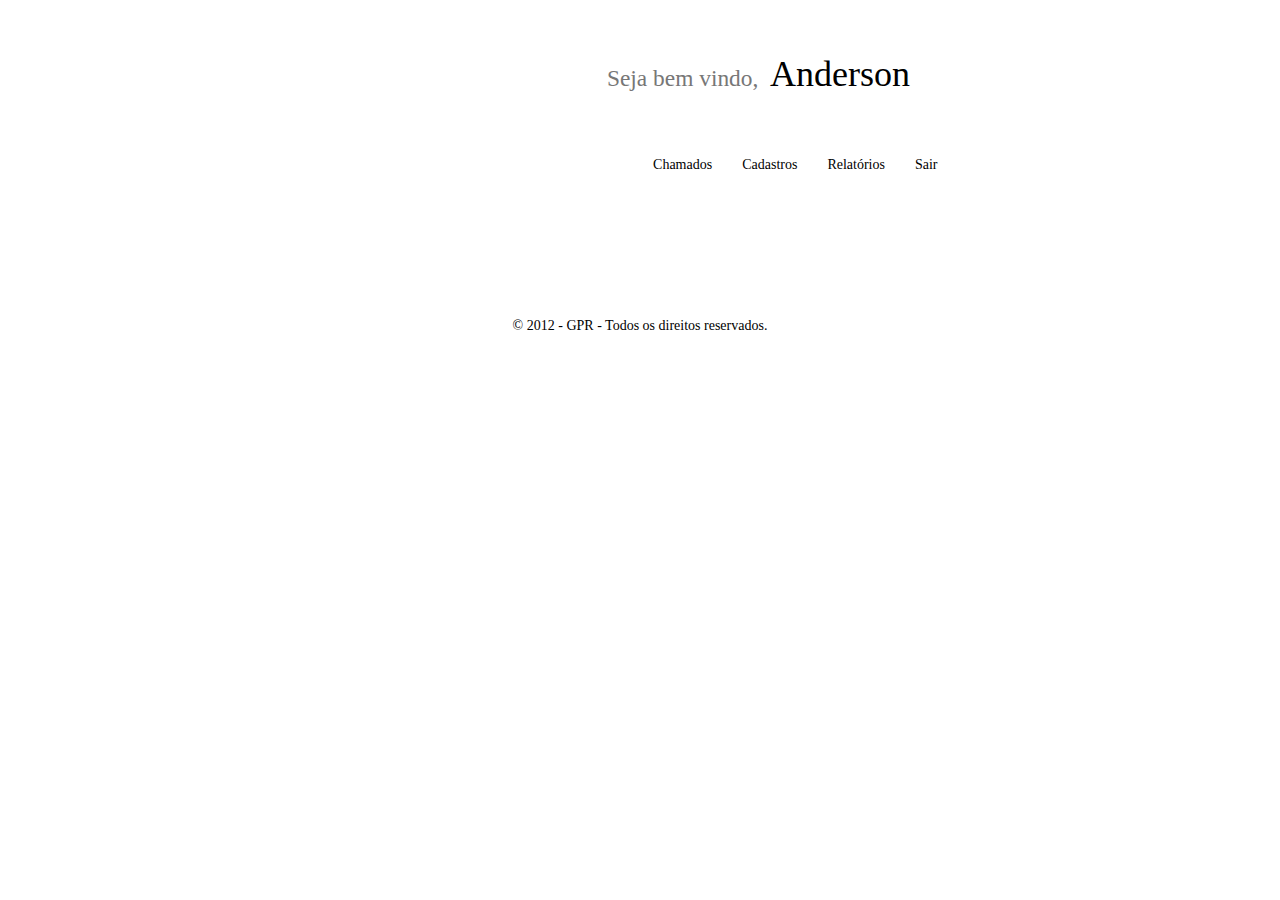
<file: templates/antigo_painel.html>
<html ng-app="gpr">
    <head>
        <meta charset="utf-8">
        <meta name="viewport" content="width=device-width, initial-scale=1">
        <script type="text/javascript" src="http://cdnjs.cloudflare.com/ajax/libs/jquery/2.0.3/jquery.min.js"></script>
        <script type="text/javascript" src="http://netdna.bootstrapcdn.com/bootstrap/3.3.4/js/bootstrap.min.js"></script>
        <link href="http://cdnjs.cloudflare.com/ajax/libs/font-awesome/4.3.0/css/font-awesome.min.css" rel="stylesheet" type="text/css">
        <link rel="stylesheet" type="text/css" href="../css/panel.css">
        <link rel="stylesheet" type="text/css" href="../css/panel_edit.css">
        <script src="../vendor/angular/angular.min.js"></script>
        <script src="../js/main.js"></script>
        <script src="../js/controller/gpr_ctrl.js"></script>
    </head>
    <body id="background" ng-controller="gprCtrl">
        
        <div class="section">
            <div class="container">
                <div class="row">
                    <div class="col-md-12">
                        <div class="col-md-3"></div>
                        <div class="col-md-6 text-right">
                            <h1>
                                <small>Seja bem vindo, &nbsp;</small>Anderson
                            </h1>
                        </div>
                        <div class="col-md-3"></div>
                    </div>
                </div>
            </div>
        </div>
        <div class="navbar navbar-default navbar-static-top" id="menu">
            <div class="col-md-12">
                <div class="col-md-3 col-sm-3 hidden-xs"></div>
                <div class="col-md-6 col-sm-6">
                    <div class="navbar-header">
                        <button type="button" class="navbar-toggle" data-toggle="collapse" data-target="#navbar-ex-collapse">
                            <span class="sr-only">Toggle navigation</span>
                            <span class="icon-bar"></span>
                            <span class="icon-bar"></span>
                            <span class="icon-bar"></span>
                        </button>
                    </div>
                    <div class="collapse navbar-collapse" id="navbar-ex-collapse">
                        <ul class="nav navbar-nav navbar-right">
                            <li class="dropdown">
                                <a href="#" class="dropdown-toggle" data-toggle="dropdown" role="button" aria-expanded="false">Chamados<br></a>
                                <ul class="dropdown-menu" role="menu">
                                    <li>
                                        <a ng-click="viewChamado()" href="#">Abrir chamado</a>
                                    </li>
                                    <li>
                                        <a href="#">Acompanhar chamado</a>
                                    </li>
                                </ul>
                            </li>
                            <li class="dropdown">
                                <a href="#" class="dropdown-toggle" data-toggle="dropdown" role="button" aria-expanded="false">Cadastros<br></a>
                                <ul class="dropdown-menu" role="menu">
                                    <li>
                                        <a ng-click="viewCadastro()" href="#">Cadastrar Cliente</a>
                                    </li>
                                    <li>
                                        <a href="#">Cadastrar Funcionário</a>
                                    </li>
                                </ul>
                            </li>
                            <li class="dropdown">
                                <a href="#" class="dropdown-toggle" data-toggle="dropdown" role="button" aria-expanded="false">Relatórios<br></a>
                                <ul class="dropdown-menu" role="menu">
                                    <li>
                                        <a href="#">1</a>
                                    </li>
                                    <li>
                                        <a href="#">2</a>
                                    </li>
                                    <li>
                                        <a href="#">3</a>
                                    </li>
                                    <li>
                                        <a href="#">4</a>
                                    </li>
                                </ul>
                            </li>
                            <li>
                                <a href="#">Sair</a>
                            </li>
                        </ul>
                    </div>
                </div>
                <div class="col-md-3 col-sm-3"></div>
            </div>
        </div>
        <div class="section">
            <div class="container">
                <div class="row">
                    <div ng-show="cadastro" ng-include="'main_cadastrar.html'"></div>
                    <div ng-show="chamado" ng-include="'main_chamados.html'"></div>
                </div>
            </div>
        </div>
        <footer class="section">
            <div class="container">
                <div class="row">
                    <div class="col-md-12 text-center">
                        <h1></h1>
                        <p>© 2012 - GPR - Todos os direitos reservados.</p>
                    </div>
                </div>
            </div>
        </footer>
    </body>
</html>
</file>
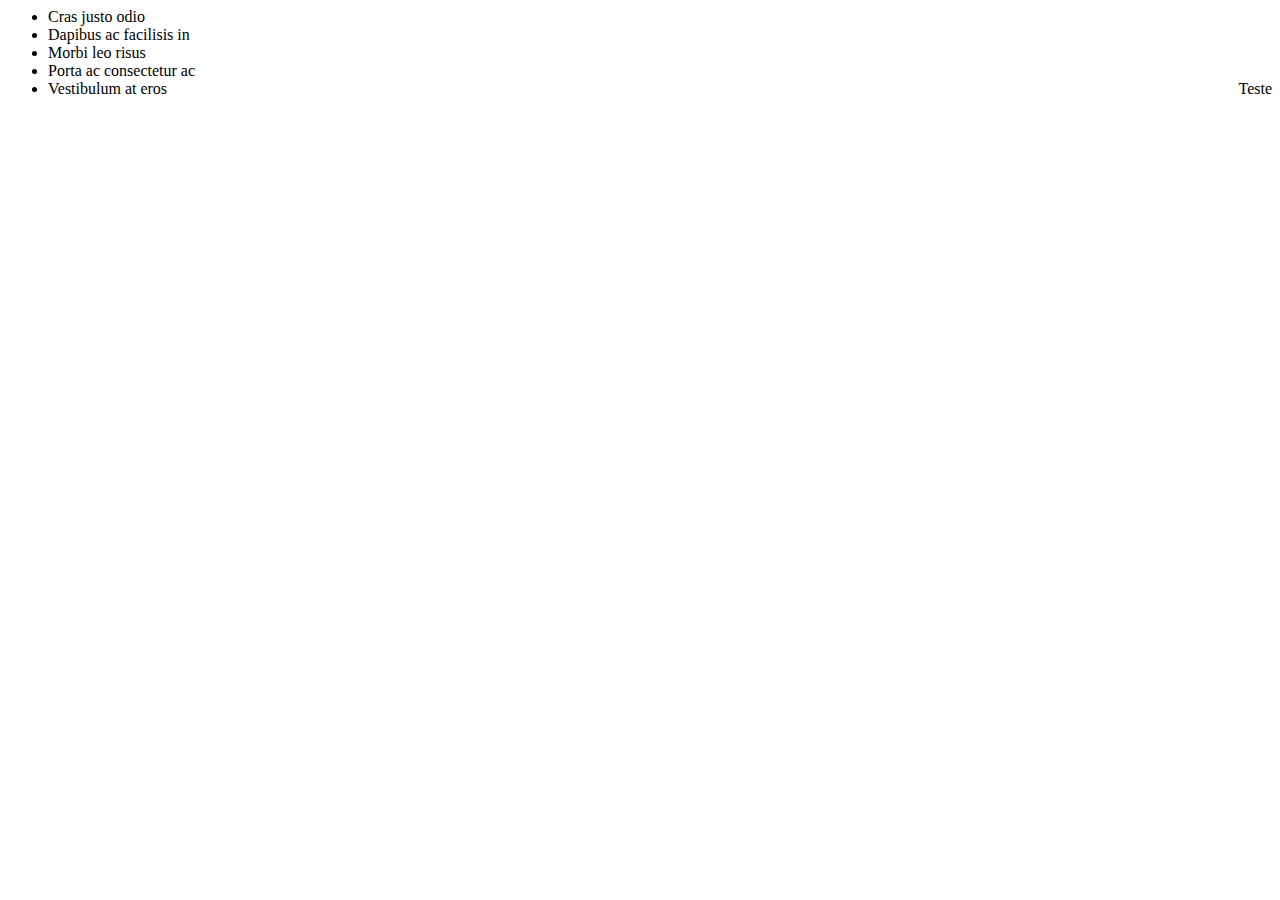
<file: templates/main_controle.html>
<html><head>
    <meta charset="utf-8">
    <meta name="viewport" content="width=device-width, initial-scale=1">
    <script type="text/javascript" src="http://cdnjs.cloudflare.com/ajax/libs/jquery/2.0.3/jquery.min.js"></script>
    <script type="text/javascript" src="http://netdna.bootstrapcdn.com/bootstrap/3.3.4/js/bootstrap.min.js"></script>
    <link href="http://cdnjs.cloudflare.com/ajax/libs/font-awesome/4.3.0/css/font-awesome.min.css" rel="stylesheet" type="text/css">
    <link href="http://pingendo.github.io/pingendo-bootstrap/themes/default/bootstrap.css" rel="stylesheet" type="text/css">
  </head><body>
    <div class="section">
      <div class="container">
        <div class="row">
          <div class="col-md-12">
            <ul class="list-group">
              <li class="list-group-item">Cras justo odio</li>
              <li class="list-group-item">Dapibus ac facilisis in</li>
              <li class="list-group-item">Morbi leo risus</li>
              <li class="list-group-item">Porta ac consectetur ac</li>
              <li class="list-group-item">Vestibulum at eros<buttom class="btn btn-primary pull-right">Teste</buttom></li>
            </ul>
          </div>
        </div>
      </div>
    </div>
  

</body></html>
</file>
<file: css/panel.css>
}@import url('https://fonts.googleapis.com/css?family=Lato|Lato');
/*!
 * Default theme for Pingendo 
 * Homepage: http://pingendo.com  
 * Copyright 2015 Pingendo 
 * Licensed under MIT 
 * Based on Bootstrap v3.3.4
*/
/* Add custom CSS classes here 
 * 
 * img {
 *   box-shadow : 0px 0px 10px black !important;
 * }
*/
/*! normalize.css v3.0.2 | MIT License | git.io/normalize */
html {
  font-family: sans-serif;
  -ms-text-size-adjust: 100%;
  -webkit-text-size-adjust: 100%;
}
body {
  margin: 0;
}
article,
aside,
details,
figcaption,
figure,
footer,
header,
hgroup,
main,
menu,
nav,
section,
summary {
  display: block;
}
audio,
canvas,
progress,
video {
  display: inline-block;
  vertical-align: baseline;
}
audio:not([controls]) {
  display: none;
  height: 0;
}
[hidden],
template {
  display: none;
}
a {
  background-color: transparent;
}
a:active,
a:hover {
  outline: 0;
}
abbr[title] {
  border-bottom: 1px dotted;
}
b,
strong {
  font-weight: bold;
}
dfn {
  font-style: italic;
}
h1 {
  font-size: 2em;
  margin: 0.67em 0;
}
mark {
  background: #ff0;
  color: #000;
}
small {
  font-size: 80%;
}
sub,
sup {
  font-size: 75%;
  line-height: 0;
  position: relative;
  vertical-align: baseline;
}
sup {
  top: -0.5em;
}
sub {
  bottom: -0.25em;
}
img {
  border: 0;
}
svg:not(:root) {
  overflow: hidden;
}
figure {
  margin: 1em 40px;
}
hr {
  -moz-box-sizing: content-box;
  box-sizing: content-box;
  height: 0;
}
pre {
  overflow: auto;
}
code,
kbd,
pre,
samp {
  font-family: monospace, monospace;
  font-size: 1em;
}
button,
input,
optgroup,
select,
textarea {
  color: inherit;
  font: inherit;
  margin: 0;
}
button {
  overflow: visible;
}
button,
select {
  text-transform: none;
}
button,
html input[type="button"],
input[type="reset"],
input[type="submit"] {
  -webkit-appearance: button;
  cursor: pointer;
}
button[disabled],
html input[disabled] {
  cursor: default;
}
button::-moz-focus-inner,
input::-moz-focus-inner {
  border: 0;
  padding: 0;
}
input {
  line-height: normal;
}
input[type="checkbox"],
input[type="radio"] {
  box-sizing: border-box;
  padding: 0;
}
input[type="number"]::-webkit-inner-spin-button,
input[type="number"]::-webkit-outer-spin-button {
  height: auto;
}
input[type="search"] {
  -webkit-appearance: textfield;
  -moz-box-sizing: content-box;
  -webkit-box-sizing: content-box;
  box-sizing: content-box;
}
input[type="search"]::-webkit-search-cancel-button,
input[type="search"]::-webkit-search-decoration {
  -webkit-appearance: none;
}
fieldset {
  border: 1px solid #c0c0c0;
  margin: 0 2px;
  padding: 0.35em 0.625em 0.75em;
}
legend {
  border: 0;
  padding: 0;
}
textarea {
  overflow: auto;
}
optgroup {
  font-weight: bold;
}
table {
  border-collapse: collapse;
  border-spacing: 0;
}
td,
th {
  padding: 0;
}
/*! Source: https://github.com/h5bp/html5-boilerplate/blob/master/src/css/main.css */
@media print {
  *,
  *:before,
  *:after {
    background: transparent !important;
    color: #000 !important;
    box-shadow: none !important;
    text-shadow: none !important;
  }
  a,
  a:visited {
    text-decoration: underline;
  }
  a[href]:after {
    content: " (" attr(href) ")";
  }
  abbr[title]:after {
    content: " (" attr(title) ")";
  }
  a[href^="#"]:after,
  a[href^="javascript:"]:after {
    content: "";
  }
  pre,
  blockquote {
    border: 1px solid #999;
    page-break-inside: avoid;
  }
  thead {
    display: table-header-group;
  }
  tr,
  img {
    page-break-inside: avoid;
  }
  img {
    max-width: 100% !important;
  }
  p,
  h2,
  h3 {
    orphans: 3;
    widows: 3;
  }
  h2,
  h3 {
    page-break-after: avoid;
  }
  select {
    background: #fff !important;
  }
  .navbar {
    display: none;
  }
  .btn > .caret,
  .dropup > .btn > .caret {
    border-top-color: #000 !important;
  }
  .label {
    border: 1px solid #000;
  }
  .table {
    border-collapse: collapse !important;
  }
  .table td,
  .table th {
    background-color: #fff !important;
  }
  .table-bordered th,
  .table-bordered td {
    border: 1px solid #ddd !important;
  }
}
@font-face {
  font-family: 'Glyphicons Halflings';
  src: url('../fonts/glyphicons-halflings-regular.eot');
  src: url('../fonts/glyphicons-halflings-regular.eot?#iefix') format('embedded-opentype'), url('../fonts/glyphicons-halflings-regular.woff2') format('woff2'), url('../fonts/glyphicons-halflings-regular.woff') format('woff'), url('../fonts/glyphicons-halflings-regular.ttf') format('truetype'), url('../fonts/glyphicons-halflings-regular.svg#glyphicons_halflingsregular') format('svg');
}
.glyphicon {
  position: relative;
  top: 1px;
  display: inline-block;
  font-family: 'Glyphicons Halflings';
  font-style: normal;
  font-weight: normal;
  line-height: 1;
  -webkit-font-smoothing: antialiased;
  -moz-osx-font-smoothing: grayscale;
}
.glyphicon-asterisk:before {
  content: "\2a";
}
.glyphicon-plus:before {
  content: "\2b";
}
.glyphicon-euro:before,
.glyphicon-eur:before {
  content: "\20ac";
}
.glyphicon-minus:before {
  content: "\2212";
}
.glyphicon-cloud:before {
  content: "\2601";
}
.glyphicon-envelope:before {
  content: "\2709";
}
.glyphicon-pencil:before {
  content: "\270f";
}
.glyphicon-glass:before {
  content: "\e001";
}
.glyphicon-music:before {
  content: "\e002";
}
.glyphicon-search:before {
  content: "\e003";
}
.glyphicon-heart:before {
  content: "\e005";
}
.glyphicon-star:before {
  content: "\e006";
}
.glyphicon-star-empty:before {
  content: "\e007";
}
.glyphicon-user:before {
  content: "\e008";
}
.glyphicon-film:before {
  content: "\e009";
}
.glyphicon-th-large:before {
  content: "\e010";
}
.glyphicon-th:before {
  content: "\e011";
}
.glyphicon-th-list:before {
  content: "\e012";
}
.glyphicon-ok:before {
  content: "\e013";
}
.glyphicon-remove:before {
  content: "\e014";
}
.glyphicon-zoom-in:before {
  content: "\e015";
}
.glyphicon-zoom-out:before {
  content: "\e016";
}
.glyphicon-off:before {
  content: "\e017";
}
.glyphicon-signal:before {
  content: "\e018";
}
.glyphicon-cog:before {
  content: "\e019";
}
.glyphicon-trash:before {
  content: "\e020";
}
.glyphicon-home:before {
  content: "\e021";
}
.glyphicon-file:before {
  content: "\e022";
}
.glyphicon-time:before {
  content: "\e023";
}
.glyphicon-road:before {
  content: "\e024";
}
.glyphicon-download-alt:before {
  content: "\e025";
}
.glyphicon-download:before {
  content: "\e026";
}
.glyphicon-upload:before {
  content: "\e027";
}
.glyphicon-inbox:before {
  content: "\e028";
}
.glyphicon-play-circle:before {
  content: "\e029";
}
.glyphicon-repeat:before {
  content: "\e030";
}
.glyphicon-refresh:before {
  content: "\e031";
}
.glyphicon-list-alt:before {
  content: "\e032";
}
.glyphicon-lock:before {
  content: "\e033";
}
.glyphicon-flag:before {
  content: "\e034";
}
.glyphicon-headphones:before {
  content: "\e035";
}
.glyphicon-volume-off:before {
  content: "\e036";
}
.glyphicon-volume-down:before {
  content: "\e037";
}
.glyphicon-volume-up:before {
  content: "\e038";
}
.glyphicon-qrcode:before {
  content: "\e039";
}
.glyphicon-barcode:before {
  content: "\e040";
}
.glyphicon-tag:before {
  content: "\e041";
}
.glyphicon-tags:before {
  content: "\e042";
}
.glyphicon-book:before {
  content: "\e043";
}
.glyphicon-bookmark:before {
  content: "\e044";
}
.glyphicon-print:before {
  content: "\e045";
}
.glyphicon-camera:before {
  content: "\e046";
}
.glyphicon-font:before {
  content: "\e047";
}
.glyphicon-bold:before {
  content: "\e048";
}
.glyphicon-italic:before {
  content: "\e049";
}
.glyphicon-text-height:before {
  content: "\e050";
}
.glyphicon-text-width:before {
  content: "\e051";
}
.glyphicon-align-left:before {
  content: "\e052";
}
.glyphicon-align-center:before {
  content: "\e053";
}
.glyphicon-align-right:before {
  content: "\e054";
}
.glyphicon-align-justify:before {
  content: "\e055";
}
.glyphicon-list:before {
  content: "\e056";
}
.glyphicon-indent-left:before {
  content: "\e057";
}
.glyphicon-indent-right:before {
  content: "\e058";
}
.glyphicon-facetime-video:before {
  content: "\e059";
}
.glyphicon-picture:before {
  content: "\e060";
}
.glyphicon-map-marker:before {
  content: "\e062";
}
.glyphicon-adjust:before {
  content: "\e063";
}
.glyphicon-tint:before {
  content: "\e064";
}
.glyphicon-edit:before {
  content: "\e065";
}
.glyphicon-share:before {
  content: "\e066";
}
.glyphicon-check:before {
  content: "\e067";
}
.glyphicon-move:before {
  content: "\e068";
}
.glyphicon-step-backward:before {
  content: "\e069";
}
.glyphicon-fast-backward:before {
  content: "\e070";
}
.glyphicon-backward:before {
  content: "\e071";
}
.glyphicon-play:before {
  content: "\e072";
}
.glyphicon-pause:before {
  content: "\e073";
}
.glyphicon-stop:before {
  content: "\e074";
}
.glyphicon-forward:before {
  content: "\e075";
}
.glyphicon-fast-forward:before {
  content: "\e076";
}
.glyphicon-step-forward:before {
  content: "\e077";
}
.glyphicon-eject:before {
  content: "\e078";
}
.glyphicon-chevron-left:before {
  content: "\e079";
}
.glyphicon-chevron-right:before {
  content: "\e080";
}
.glyphicon-plus-sign:before {
  content: "\e081";
}
.glyphicon-minus-sign:before {
  content: "\e082";
}
.glyphicon-remove-sign:before {
  content: "\e083";
}
.glyphicon-ok-sign:before {
  content: "\e084";
}
.glyphicon-question-sign:before {
  content: "\e085";
}
.glyphicon-info-sign:before {
  content: "\e086";
}
.glyphicon-screenshot:before {
  content: "\e087";
}
.glyphicon-remove-circle:before {
  content: "\e088";
}
.glyphicon-ok-circle:before {
  content: "\e089";
}
.glyphicon-ban-circle:before {
  content: "\e090";
}
.glyphicon-arrow-left:before {
  content: "\e091";
}
.glyphicon-arrow-right:before {
  content: "\e092";
}
.glyphicon-arrow-up:before {
  content: "\e093";
}
.glyphicon-arrow-down:before {
  content: "\e094";
}
.glyphicon-share-alt:before {
  content: "\e095";
}
.glyphicon-resize-full:before {
  content: "\e096";
}
.glyphicon-resize-small:before {
  content: "\e097";
}
.glyphicon-exclamation-sign:before {
  content: "\e101";
}
.glyphicon-gift:before {
  content: "\e102";
}
.glyphicon-leaf:before {
  content: "\e103";
}
.glyphicon-fire:before {
  content: "\e104";
}
.glyphicon-eye-open:before {
  content: "\e105";
}
.glyphicon-eye-close:before {
  content: "\e106";
}
.glyphicon-warning-sign:before {
  content: "\e107";
}
.glyphicon-plane:before {
  content: "\e108";
}
.glyphicon-calendar:before {
  content: "\e109";
}
.glyphicon-random:before {
  content: "\e110";
}
.glyphicon-comment:before {
  content: "\e111";
}
.glyphicon-magnet:before {
  content: "\e112";
}
.glyphicon-chevron-up:before {
  content: "\e113";
}
.glyphicon-chevron-down:before {
  content: "\e114";
}
.glyphicon-retweet:before {
  content: "\e115";
}
.glyphicon-shopping-cart:before {
  content: "\e116";
}
.glyphicon-folder-close:before {
  content: "\e117";
}
.glyphicon-folder-open:before {
  content: "\e118";
}
.glyphicon-resize-vertical:before {
  content: "\e119";
}
.glyphicon-resize-horizontal:before {
  content: "\e120";
}
.glyphicon-hdd:before {
  content: "\e121";
}
.glyphicon-bullhorn:before {
  content: "\e122";
}
.glyphicon-bell:before {
  content: "\e123";
}
.glyphicon-certificate:before {
  content: "\e124";
}
.glyphicon-thumbs-up:before {
  content: "\e125";
}
.glyphicon-thumbs-down:before {
  content: "\e126";
}
.glyphicon-hand-right:before {
  content: "\e127";
}
.glyphicon-hand-left:before {
  content: "\e128";
}
.glyphicon-hand-up:before {
  content: "\e129";
}
.glyphicon-hand-down:before {
  content: "\e130";
}
.glyphicon-circle-arrow-right:before {
  content: "\e131";
}
.glyphicon-circle-arrow-left:before {
  content: "\e132";
}
.glyphicon-circle-arrow-up:before {
  content: "\e133";
}
.glyphicon-circle-arrow-down:before {
  content: "\e134";
}
.glyphicon-globe:before {
  content: "\e135";
}
.glyphicon-wrench:before {
  content: "\e136";
}
.glyphicon-tasks:before {
  content: "\e137";
}
.glyphicon-filter:before {
  content: "\e138";
}
.glyphicon-briefcase:before {
  content: "\e139";
}
.glyphicon-fullscreen:before {
  content: "\e140";
}
.glyphicon-dashboard:before {
  content: "\e141";
}
.glyphicon-paperclip:before {
  content: "\e142";
}
.glyphicon-heart-empty:before {
  content: "\e143";
}
.glyphicon-link:before {
  content: "\e144";
}
.glyphicon-phone:before {
  content: "\e145";
}
.glyphicon-pushpin:before {
  content: "\e146";
}
.glyphicon-usd:before {
  content: "\e148";
}
.glyphicon-gbp:before {
  content: "\e149";
}
.glyphicon-sort:before {
  content: "\e150";
}
.glyphicon-sort-by-alphabet:before {
  content: "\e151";
}
.glyphicon-sort-by-alphabet-alt:before {
  content: "\e152";
}
.glyphicon-sort-by-order:before {
  content: "\e153";
}
.glyphicon-sort-by-order-alt:before {
  content: "\e154";
}
.glyphicon-sort-by-attributes:before {
  content: "\e155";
}
.glyphicon-sort-by-attributes-alt:before {
  content: "\e156";
}
.glyphicon-unchecked:before {
  content: "\e157";
}
.glyphicon-expand:before {
  content: "\e158";
}
.glyphicon-collapse-down:before {
  content: "\e159";
}
.glyphicon-collapse-up:before {
  content: "\e160";
}
.glyphicon-log-in:before {
  content: "\e161";
}
.glyphicon-flash:before {
  content: "\e162";
}
.glyphicon-log-out:before {
  content: "\e163";
}
.glyphicon-new-window:before {
  content: "\e164";
}
.glyphicon-record:before {
  content: "\e165";
}
.glyphicon-save:before {
  content: "\e166";
}
.glyphicon-open:before {
  content: "\e167";
}
.glyphicon-saved:before {
  content: "\e168";
}
.glyphicon-import:before {
  content: "\e169";
}
.glyphicon-export:before {
  content: "\e170";
}
.glyphicon-send:before {
  content: "\e171";
}
.glyphicon-floppy-disk:before {
  content: "\e172";
}
.glyphicon-floppy-saved:before {
  content: "\e173";
}
.glyphicon-floppy-remove:before {
  content: "\e174";
}
.glyphicon-floppy-save:before {
  content: "\e175";
}
.glyphicon-floppy-open:before {
  content: "\e176";
}
.glyphicon-credit-card:before {
  content: "\e177";
}
.glyphicon-transfer:before {
  content: "\e178";
}
.glyphicon-cutlery:before {
  content: "\e179";
}
.glyphicon-header:before {
  content: "\e180";
}
.glyphicon-compressed:before {
  content: "\e181";
}
.glyphicon-earphone:before {
  content: "\e182";
}
.glyphicon-phone-alt:before {
  content: "\e183";
}
.glyphicon-tower:before {
  content: "\e184";
}
.glyphicon-stats:before {
  content: "\e185";
}
.glyphicon-sd-video:before {
  content: "\e186";
}
.glyphicon-hd-video:before {
  content: "\e187";
}
.glyphicon-subtitles:before {
  content: "\e188";
}
.glyphicon-sound-stereo:before {
  content: "\e189";
}
.glyphicon-sound-dolby:before {
  content: "\e190";
}
.glyphicon-sound-5-1:before {
  content: "\e191";
}
.glyphicon-sound-6-1:before {
  content: "\e192";
}
.glyphicon-sound-7-1:before {
  content: "\e193";
}
.glyphicon-copyright-mark:before {
  content: "\e194";
}
.glyphicon-registration-mark:before {
  content: "\e195";
}
.glyphicon-cloud-download:before {
  content: "\e197";
}
.glyphicon-cloud-upload:before {
  content: "\e198";
}
.glyphicon-tree-conifer:before {
  content: "\e199";
}
.glyphicon-tree-deciduous:before {
  content: "\e200";
}
.glyphicon-cd:before {
  content: "\e201";
}
.glyphicon-save-file:before {
  content: "\e202";
}
.glyphicon-open-file:before {
  content: "\e203";
}
.glyphicon-level-up:before {
  content: "\e204";
}
.glyphicon-copy:before {
  content: "\e205";
}
.glyphicon-paste:before {
  content: "\e206";
}
.glyphicon-alert:before {
  content: "\e209";
}
.glyphicon-equalizer:before {
  content: "\e210";
}
.glyphicon-king:before {
  content: "\e211";
}
.glyphicon-queen:before {
  content: "\e212";
}
.glyphicon-pawn:before {
  content: "\e213";
}
.glyphicon-bishop:before {
  content: "\e214";
}
.glyphicon-knight:before {
  content: "\e215";
}
.glyphicon-baby-formula:before {
  content: "\e216";
}
.glyphicon-tent:before {
  content: "\26fa";
}
.glyphicon-blackboard:before {
  content: "\e218";
}
.glyphicon-bed:before {
  content: "\e219";
}
.glyphicon-apple:before {
  content: "\f8ff";
}
.glyphicon-erase:before {
  content: "\e221";
}
.glyphicon-hourglass:before {
  content: "\231b";
}
.glyphicon-lamp:before {
  content: "\e223";
}
.glyphicon-duplicate:before {
  content: "\e224";
}
.glyphicon-piggy-bank:before {
  content: "\e225";
}
.glyphicon-scissors:before {
  content: "\e226";
}
.glyphicon-bitcoin:before {
  content: "\e227";
}
.glyphicon-btc:before {
  content: "\e227";
}
.glyphicon-xbt:before {
  content: "\e227";
}
.glyphicon-yen:before {
  content: "\00a5";
}
.glyphicon-jpy:before {
  content: "\00a5";
}
.glyphicon-ruble:before {
  content: "\20bd";
}
.glyphicon-rub:before {
  content: "\20bd";
}
.glyphicon-scale:before {
  content: "\e230";
}
.glyphicon-ice-lolly:before {
  content: "\e231";
}
.glyphicon-ice-lolly-tasted:before {
  content: "\e232";
}
.glyphicon-education:before {
  content: "\e233";
}
.glyphicon-option-horizontal:before {
  content: "\e234";
}
.glyphicon-option-vertical:before {
  content: "\e235";
}
.glyphicon-menu-hamburger:before {
  content: "\e236";
}
.glyphicon-modal-window:before {
  content: "\e237";
}
.glyphicon-oil:before {
  content: "\e238";
}
.glyphicon-grain:before {
  content: "\e239";
}
.glyphicon-sunglasses:before {
  content: "\e240";
}
.glyphicon-text-size:before {
  content: "\e241";
}
.glyphicon-text-color:before {
  content: "\e242";
}
.glyphicon-text-background:before {
  content: "\e243";
}
.glyphicon-object-align-top:before {
  content: "\e244";
}
.glyphicon-object-align-bottom:before {
  content: "\e245";
}
.glyphicon-object-align-horizontal:before {
  content: "\e246";
}
.glyphicon-object-align-left:before {
  content: "\e247";
}
.glyphicon-object-align-vertical:before {
  content: "\e248";
}
.glyphicon-object-align-right:before {
  content: "\e249";
}
.glyphicon-triangle-right:before {
  content: "\e250";
}
.glyphicon-triangle-left:before {
  content: "\e251";
}
.glyphicon-triangle-bottom:before {
  content: "\e252";
}
.glyphicon-triangle-top:before {
  content: "\e253";
}
.glyphicon-console:before {
  content: "\e254";
}
.glyphicon-superscript:before {
  content: "\e255";
}
.glyphicon-subscript:before {
  content: "\e256";
}
.glyphicon-menu-left:before {
  content: "\e257";
}
.glyphicon-menu-right:before {
  content: "\e258";
}
.glyphicon-menu-down:before {
  content: "\e259";
}
.glyphicon-menu-up:before {
  content: "\e260";
}
* {
  -webkit-box-sizing: border-box;
  -moz-box-sizing: border-box;
  box-sizing: border-box;
}
*:before,
*:after {
  -webkit-box-sizing: border-box;
  -moz-box-sizing: border-box;
  box-sizing: border-box;
}
html {
  font-size: 10px;
  -webkit-tap-highlight-color: rgba(0, 0, 0, 0);
}
body {
  font-family: Lato;
  font-size: 14px;
  line-height: 1.42857143;
  color: #000000;
  background-color: #ffffff;
}
input,
button,
select,
textarea {
  font-family: inherit;
  font-size: inherit;
  line-height: inherit;
}
a {
  color: #337cbb;
  text-decoration: none;
}
a:hover,
a:focus {
  color: #23547f;
  text-decoration: underline;
}
a:focus {
  outline: thin dotted;
  outline: 5px auto -webkit-focus-ring-color;
  outline-offset: -2px;
}
figure {
  margin: 0;
}
img {
  vertical-align: middle;
}
.img-responsive,
.thumbnail > img,
.thumbnail a > img,
.carousel-inner > .item > img,
.carousel-inner > .item > a > img {
  display: block;
  max-width: 100%;
  height: auto;
}
.img-rounded {
  border-radius: 5px;
}
.img-thumbnail {
  padding: 4px;
  line-height: 1.42857143;
  background-color: #ffffff;
  border: 1px solid #dddddd;
  border-radius: 4px;
  -webkit-transition: all 0.2s ease-in-out;
  -o-transition: all 0.2s ease-in-out;
  transition: all 0.2s ease-in-out;
  display: inline-block;
  max-width: 100%;
  height: auto;
}
.img-circle {
  border-radius: 50%;
}
hr {
  margin-top: 20px;
  margin-bottom: 20px;
  border: 0;
  border-top: 1px solid #eeeeee;
}
.sr-only {
  position: absolute;
  width: 1px;
  height: 1px;
  margin: -1px;
  padding: 0;
  overflow: hidden;
  clip: rect(0, 0, 0, 0);
  border: 0;
}
.sr-only-focusable:active,
.sr-only-focusable:focus {
  position: static;
  width: auto;
  height: auto;
  margin: 0;
  overflow: visible;
  clip: auto;
}
[role="button"] {
  cursor: pointer;
}
h1,
h2,
h3,
h4,
h5,
h6,
.h1,
.h2,
.h3,
.h4,
.h5,
.h6 {
  font-family: Lato;
  font-weight: 500;
  line-height: 1.1;
  color: inherit;
}
h1 small,
h2 small,
h3 small,
h4 small,
h5 small,
h6 small,
.h1 small,
.h2 small,
.h3 small,
.h4 small,
.h5 small,
.h6 small,
h1 .small,
h2 .small,
h3 .small,
h4 .small,
h5 .small,
h6 .small,
.h1 .small,
.h2 .small,
.h3 .small,
.h4 .small,
.h5 .small,
.h6 .small {
  font-weight: normal;
  line-height: 1;
  color: #777777;
}
h1,
.h1,
h2,
.h2,
h3,
.h3 {
  margin-top: 20px;
  margin-bottom: 10px;
}
h1 small,
.h1 small,
h2 small,
.h2 small,
h3 small,
.h3 small,
h1 .small,
.h1 .small,
h2 .small,
.h2 .small,
h3 .small,
.h3 .small {
  font-size: 65%;
}
h4,
.h4,
h5,
.h5,
h6,
.h6 {
  margin-top: 10px;
  margin-bottom: 10px;
}
h4 small,
.h4 small,
h5 small,
.h5 small,
h6 small,
.h6 small,
h4 .small,
.h4 .small,
h5 .small,
.h5 .small,
h6 .small,
.h6 .small {
  font-size: 75%;
}
h1,
.h1 {
  font-size: 36px;
}
h2,
.h2 {
  font-size: 30px;
}
h3,
.h3 {
  font-size: 24px;
}
h4,
.h4 {
  font-size: 18px;
}
h5,
.h5 {
  font-size: 14px;
}
h6,
.h6 {
  font-size: 12px;
}
p {
  margin: 0 0 10px;
}
.lead {
  margin-bottom: 20px;
  font-size: 16px;
  font-weight: 300;
  line-height: 1.4;
}
@media (min-width: 768px) {
  .lead {
    font-size: 21px;
  }
}
small,
.small {
  font-size: 85%;
}
mark,
.mark {
  background-color: #f8d9ac;
  padding: .2em;
}
.text-left {
  text-align: left;
}
.text-right {
  text-align: right;
}
.text-center {
  text-align: center;
}
.text-justify {
  text-align: justify;
}
.text-nowrap {
  white-space: nowrap;
}
.text-lowercase {
  text-transform: lowercase;
}
.text-uppercase {
  text-transform: uppercase;
}
.text-capitalize {
  text-transform: capitalize;
}
.text-muted {
  color: #777777;
}
.text-primary {
  color: #337cbb;
}
a.text-primary:hover {
  color: #286193;
}
.text-success {
  color: #5cb85c;
}
a.text-success:hover {
  color: #449d44;
}
.text-info {
  color: #5bc0de;
}
a.text-info:hover {
  color: #31b0d5;
}
.text-warning {
  color: #f0ad4e;
}
a.text-warning:hover {
  color: #ec971f;
}
.text-danger {
  color: #d9534f;
}
a.text-danger:hover {
  color: #c9302c;
}
.bg-primary {
  color: #fff;
  background-color: #337cbb;
}
a.bg-primary:hover {
  background-color: #286193;
}
.bg-success {
  background-color: #a3d7a3;
}
a.bg-success:hover {
  background-color: #80c780;
}
.bg-info {
  background-color: #b0e1ef;
}
a.bg-info:hover {
  background-color: #85d0e7;
}
.bg-warning {
  background-color: #f8d9ac;
}
a.bg-warning:hover {
  background-color: #f4c37d;
}
.bg-danger {
  background-color: #eba5a3;
}
a.bg-danger:hover {
  background-color: #e27c79;
}
.page-header {
  padding-bottom: 9px;
  margin: 40px 0 20px;
  border-bottom: 1px solid #eeeeee;
}
ul,
ol {
  margin-top: 0;
  margin-bottom: 10px;
}
ul ul,
ol ul,
ul ol,
ol ol {
  margin-bottom: 0;
}
.list-unstyled {
  padding-left: 0;
  list-style: none;
}
.list-inline {
  padding-left: 0;
  list-style: none;
  margin-left: -5px;
}
.list-inline > li {
  display: inline-block;
  padding-left: 5px;
  padding-right: 5px;
}
dl {
  margin-top: 0;
  margin-bottom: 20px;
}
dt,
dd {
  line-height: 1.42857143;
}
dt {
  font-weight: bold;
}
dd {
  margin-left: 0;
}
@media (min-width: 768px) {
  .dl-horizontal dt {
    float: left;
    width: 160px;
    clear: left;
    text-align: right;
    overflow: hidden;
    text-overflow: ellipsis;
    white-space: nowrap;
  }
  .dl-horizontal dd {
    margin-left: 180px;
  }
}
abbr[title],
abbr[data-original-title] {
  cursor: help;
  border-bottom: 1px dotted #777777;
}
.initialism {
  font-size: 90%;
  text-transform: uppercase;
}
blockquote {
  padding: 10px 20px;
  margin: 0 0 20px;
  font-size: 17.5px;
  border-left: 5px solid #eeeeee;
}
blockquote p:last-child,
blockquote ul:last-child,
blockquote ol:last-child {
  margin-bottom: 0;
}
blockquote footer,
blockquote small,
blockquote .small {
  display: block;
  font-size: 80%;
  line-height: 1.42857143;
  color: #777777;
}
blockquote footer:before,
blockquote small:before,
blockquote .small:before {
  content: '\2014 \00A0';
}
.blockquote-reverse,
blockquote.pull-right {
  padding-right: 15px;
  padding-left: 0;
  border-right: 5px solid #eeeeee;
  border-left: 0;
  text-align: right;
}
.blockquote-reverse footer:before,
blockquote.pull-right footer:before,
.blockquote-reverse small:before,
blockquote.pull-right small:before,
.blockquote-reverse .small:before,
blockquote.pull-right .small:before {
  content: '';
}
.blockquote-reverse footer:after,
blockquote.pull-right footer:after,
.blockquote-reverse small:after,
blockquote.pull-right small:after,
.blockquote-reverse .small:after,
blockquote.pull-right .small:after {
  content: '\00A0 \2014';
}
address {
  margin-bottom: 20px;
  font-style: normal;
  line-height: 1.42857143;
}
code,
kbd,
pre,
samp {
  font-family: Menlo, Monaco, Consolas, "Courier New", monospace;
}
code {
  padding: 2px 4px;
  font-size: 90%;
  color: #c7254e;
  background-color: #f9f2f4;
  border-radius: 4px;
}
kbd {
  padding: 2px 4px;
  font-size: 90%;
  color: #ffffff;
  background-color: #333333;
  border-radius: 2px;
  box-shadow: inset 0 -1px 0 rgba(0, 0, 0, 0.25);
}
kbd kbd {
  padding: 0;
  font-size: 100%;
  font-weight: bold;
  box-shadow: none;
}
pre {
  display: block;
  padding: 9.5px;
  margin: 0 0 10px;
  font-size: 13px;
  line-height: 1.42857143;
  word-break: break-all;
  word-wrap: break-word;
  color: #333333;
  background-color: #f5f5f5;
  border: 1px solid #cccccc;
  border-radius: 4px;
}
pre code {
  padding: 0;
  font-size: inherit;
  color: inherit;
  white-space: pre-wrap;
  background-color: transparent;
  border-radius: 0;
}
.pre-scrollable {
  max-height: 340px;
  overflow-y: scroll;
}
.container {
  margin-right: auto;
  margin-left: auto;
  padding-left: 15px;
  padding-right: 15px;
}
@media (min-width: 768px) {
  .container {
    width: 750px;
  }
}
@media (min-width: 992px) {
  .container {
    width: 970px;
  }
}
@media (min-width: 1200px) {
  .container {
    width: 1170px;
  }
}
.container-fluid {
  margin-right: auto;
  margin-left: auto;
  padding-left: 15px;
  padding-right: 15px;
}
.row {
  margin-left: -15px;
  margin-right: -15px;
}
.col-xs-1, .col-sm-1, .col-md-1, .col-lg-1, .col-xs-2, .col-sm-2, .col-md-2, .col-lg-2, .col-xs-3, .col-sm-3, .col-md-3, .col-lg-3, .col-xs-4, .col-sm-4, .col-md-4, .col-lg-4, .col-xs-5, .col-sm-5, .col-md-5, .col-lg-5, .col-xs-6, .col-sm-6, .col-md-6, .col-lg-6, .col-xs-7, .col-sm-7, .col-md-7, .col-lg-7, .col-xs-8, .col-sm-8, .col-md-8, .col-lg-8, .col-xs-9, .col-sm-9, .col-md-9, .col-lg-9, .col-xs-10, .col-sm-10, .col-md-10, .col-lg-10, .col-xs-11, .col-sm-11, .col-md-11, .col-lg-11, .col-xs-12, .col-sm-12, .col-md-12, .col-lg-12 {
  position: relative;
  min-height: 1px;
  padding-left: 15px;
  padding-right: 15px;
}
.col-xs-1, .col-xs-2, .col-xs-3, .col-xs-4, .col-xs-5, .col-xs-6, .col-xs-7, .col-xs-8, .col-xs-9, .col-xs-10, .col-xs-11, .col-xs-12 {
  float: left;
}
.col-xs-12 {
  width: 100%;
}
.col-xs-11 {
  width: 91.66666667%;
}
.col-xs-10 {
  width: 83.33333333%;
}
.col-xs-9 {
  width: 75%;
}
.col-xs-8 {
  width: 66.66666667%;
}
.col-xs-7 {
  width: 58.33333333%;
}
.col-xs-6 {
  width: 50%;
}
.col-xs-5 {
  width: 41.66666667%;
}
.col-xs-4 {
  width: 33.33333333%;
}
.col-xs-3 {
  width: 25%;
}
.col-xs-2 {
  width: 16.66666667%;
}
.col-xs-1 {
  width: 8.33333333%;
}
.col-xs-pull-12 {
  right: 100%;
}
.col-xs-pull-11 {
  right: 91.66666667%;
}
.col-xs-pull-10 {
  right: 83.33333333%;
}
.col-xs-pull-9 {
  right: 75%;
}
.col-xs-pull-8 {
  right: 66.66666667%;
}
.col-xs-pull-7 {
  right: 58.33333333%;
}
.col-xs-pull-6 {
  right: 50%;
}
.col-xs-pull-5 {
  right: 41.66666667%;
}
.col-xs-pull-4 {
  right: 33.33333333%;
}
.col-xs-pull-3 {
  right: 25%;
}
.col-xs-pull-2 {
  right: 16.66666667%;
}
.col-xs-pull-1 {
  right: 8.33333333%;
}
.col-xs-pull-0 {
  right: auto;
}
.col-xs-push-12 {
  left: 100%;
}
.col-xs-push-11 {
  left: 91.66666667%;
}
.col-xs-push-10 {
  left: 83.33333333%;
}
.col-xs-push-9 {
  left: 75%;
}
.col-xs-push-8 {
  left: 66.66666667%;
}
.col-xs-push-7 {
  left: 58.33333333%;
}
.col-xs-push-6 {
  left: 50%;
}
.col-xs-push-5 {
  left: 41.66666667%;
}
.col-xs-push-4 {
  left: 33.33333333%;
}
.col-xs-push-3 {
  left: 25%;
}
.col-xs-push-2 {
  left: 16.66666667%;
}
.col-xs-push-1 {
  left: 8.33333333%;
}
.col-xs-push-0 {
  left: auto;
}
.col-xs-offset-12 {
  margin-left: 100%;
}
.col-xs-offset-11 {
  margin-left: 91.66666667%;
}
.col-xs-offset-10 {
  margin-left: 83.33333333%;
}
.col-xs-offset-9 {
  margin-left: 75%;
}
.col-xs-offset-8 {
  margin-left: 66.66666667%;
}
.col-xs-offset-7 {
  margin-left: 58.33333333%;
}
.col-xs-offset-6 {
  margin-left: 50%;
}
.col-xs-offset-5 {
  margin-left: 41.66666667%;
}
.col-xs-offset-4 {
  margin-left: 33.33333333%;
}
.col-xs-offset-3 {
  margin-left: 25%;
}
.col-xs-offset-2 {
  margin-left: 16.66666667%;
}
.col-xs-offset-1 {
  margin-left: 8.33333333%;
}
.col-xs-offset-0 {
  margin-left: 0%;
}
@media (min-width: 768px) {
  .col-sm-1, .col-sm-2, .col-sm-3, .col-sm-4, .col-sm-5, .col-sm-6, .col-sm-7, .col-sm-8, .col-sm-9, .col-sm-10, .col-sm-11, .col-sm-12 {
    float: left;
  }
  .col-sm-12 {
    width: 100%;
  }
  .col-sm-11 {
    width: 91.66666667%;
  }
  .col-sm-10 {
    width: 83.33333333%;
  }
  .col-sm-9 {
    width: 75%;
  }
  .col-sm-8 {
    width: 66.66666667%;
  }
  .col-sm-7 {
    width: 58.33333333%;
  }
  .col-sm-6 {
    width: 50%;
  }
  .col-sm-5 {
    width: 41.66666667%;
  }
  .col-sm-4 {
    width: 33.33333333%;
  }
  .col-sm-3 {
    width: 25%;
  }
  .col-sm-2 {
    width: 16.66666667%;
  }
  .col-sm-1 {
    width: 8.33333333%;
  }
  .col-sm-pull-12 {
    right: 100%;
  }
  .col-sm-pull-11 {
    right: 91.66666667%;
  }
  .col-sm-pull-10 {
    right: 83.33333333%;
  }
  .col-sm-pull-9 {
    right: 75%;
  }
  .col-sm-pull-8 {
    right: 66.66666667%;
  }
  .col-sm-pull-7 {
    right: 58.33333333%;
  }
  .col-sm-pull-6 {
    right: 50%;
  }
  .col-sm-pull-5 {
    right: 41.66666667%;
  }
  .col-sm-pull-4 {
    right: 33.33333333%;
  }
  .col-sm-pull-3 {
    right: 25%;
  }
  .col-sm-pull-2 {
    right: 16.66666667%;
  }
  .col-sm-pull-1 {
    right: 8.33333333%;
  }
  .col-sm-pull-0 {
    right: auto;
  }
  .col-sm-push-12 {
    left: 100%;
  }
  .col-sm-push-11 {
    left: 91.66666667%;
  }
  .col-sm-push-10 {
    left: 83.33333333%;
  }
  .col-sm-push-9 {
    left: 75%;
  }
  .col-sm-push-8 {
    left: 66.66666667%;
  }
  .col-sm-push-7 {
    left: 58.33333333%;
  }
  .col-sm-push-6 {
    left: 50%;
  }
  .col-sm-push-5 {
    left: 41.66666667%;
  }
  .col-sm-push-4 {
    left: 33.33333333%;
  }
  .col-sm-push-3 {
    left: 25%;
  }
  .col-sm-push-2 {
    left: 16.66666667%;
  }
  .col-sm-push-1 {
    left: 8.33333333%;
  }
  .col-sm-push-0 {
    left: auto;
  }
  .col-sm-offset-12 {
    margin-left: 100%;
  }
  .col-sm-offset-11 {
    margin-left: 91.66666667%;
  }
  .col-sm-offset-10 {
    margin-left: 83.33333333%;
  }
  .col-sm-offset-9 {
    margin-left: 75%;
  }
  .col-sm-offset-8 {
    margin-left: 66.66666667%;
  }
  .col-sm-offset-7 {
    margin-left: 58.33333333%;
  }
  .col-sm-offset-6 {
    margin-left: 50%;
  }
  .col-sm-offset-5 {
    margin-left: 41.66666667%;
  }
  .col-sm-offset-4 {
    margin-left: 33.33333333%;
  }
  .col-sm-offset-3 {
    margin-left: 25%;
  }
  .col-sm-offset-2 {
    margin-left: 16.66666667%;
  }
  .col-sm-offset-1 {
    margin-left: 8.33333333%;
  }
  .col-sm-offset-0 {
    margin-left: 0%;
  }
}
@media (min-width: 992px) {
  .col-md-1, .col-md-2, .col-md-3, .col-md-4, .col-md-5, .col-md-6, .col-md-7, .col-md-8, .col-md-9, .col-md-10, .col-md-11, .col-md-12 {
    float: left;
  }
  .col-md-12 {
    width: 100%;
  }
  .col-md-11 {
    width: 91.66666667%;
  }
  .col-md-10 {
    width: 83.33333333%;
  }
  .col-md-9 {
    width: 75%;
  }
  .col-md-8 {
    width: 66.66666667%;
  }
  .col-md-7 {
    width: 58.33333333%;
  }
  .col-md-6 {
    width: 50%;
  }
  .col-md-5 {
    width: 41.66666667%;
  }
  .col-md-4 {
    width: 33.33333333%;
  }
  .col-md-3 {
    width: 25%;
  }
  .col-md-2 {
    width: 16.66666667%;
  }
  .col-md-1 {
    width: 8.33333333%;
  }
  .col-md-pull-12 {
    right: 100%;
  }
  .col-md-pull-11 {
    right: 91.66666667%;
  }
  .col-md-pull-10 {
    right: 83.33333333%;
  }
  .col-md-pull-9 {
    right: 75%;
  }
  .col-md-pull-8 {
    right: 66.66666667%;
  }
  .col-md-pull-7 {
    right: 58.33333333%;
  }
  .col-md-pull-6 {
    right: 50%;
  }
  .col-md-pull-5 {
    right: 41.66666667%;
  }
  .col-md-pull-4 {
    right: 33.33333333%;
  }
  .col-md-pull-3 {
    right: 25%;
  }
  .col-md-pull-2 {
    right: 16.66666667%;
  }
  .col-md-pull-1 {
    right: 8.33333333%;
  }
  .col-md-pull-0 {
    right: auto;
  }
  .col-md-push-12 {
    left: 100%;
  }
  .col-md-push-11 {
    left: 91.66666667%;
  }
  .col-md-push-10 {
    left: 83.33333333%;
  }
  .col-md-push-9 {
    left: 75%;
  }
  .col-md-push-8 {
    left: 66.66666667%;
  }
  .col-md-push-7 {
    left: 58.33333333%;
  }
  .col-md-push-6 {
    left: 50%;
  }
  .col-md-push-5 {
    left: 41.66666667%;
  }
  .col-md-push-4 {
    left: 33.33333333%;
  }
  .col-md-push-3 {
    left: 25%;
  }
  .col-md-push-2 {
    left: 16.66666667%;
  }
  .col-md-push-1 {
    left: 8.33333333%;
  }
  .col-md-push-0 {
    left: auto;
  }
  .col-md-offset-12 {
    margin-left: 100%;
  }
  .col-md-offset-11 {
    margin-left: 91.66666667%;
  }
  .col-md-offset-10 {
    margin-left: 83.33333333%;
  }
  .col-md-offset-9 {
    margin-left: 75%;
  }
  .col-md-offset-8 {
    margin-left: 66.66666667%;
  }
  .col-md-offset-7 {
    margin-left: 58.33333333%;
  }
  .col-md-offset-6 {
    margin-left: 50%;
  }
  .col-md-offset-5 {
    margin-left: 41.66666667%;
  }
  .col-md-offset-4 {
    margin-left: 33.33333333%;
  }
  .col-md-offset-3 {
    margin-left: 25%;
  }
  .col-md-offset-2 {
    margin-left: 16.66666667%;
  }
  .col-md-offset-1 {
    margin-left: 8.33333333%;
  }
  .col-md-offset-0 {
    margin-left: 0%;
  }
}
@media (min-width: 1200px) {
  .col-lg-1, .col-lg-2, .col-lg-3, .col-lg-4, .col-lg-5, .col-lg-6, .col-lg-7, .col-lg-8, .col-lg-9, .col-lg-10, .col-lg-11, .col-lg-12 {
    float: left;
  }
  .col-lg-12 {
    width: 100%;
  }
  .col-lg-11 {
    width: 91.66666667%;
  }
  .col-lg-10 {
    width: 83.33333333%;
  }
  .col-lg-9 {
    width: 75%;
  }
  .col-lg-8 {
    width: 66.66666667%;
  }
  .col-lg-7 {
    width: 58.33333333%;
  }
  .col-lg-6 {
    width: 50%;
  }
  .col-lg-5 {
    width: 41.66666667%;
  }
  .col-lg-4 {
    width: 33.33333333%;
  }
  .col-lg-3 {
    width: 25%;
  }
  .col-lg-2 {
    width: 16.66666667%;
  }
  .col-lg-1 {
    width: 8.33333333%;
  }
  .col-lg-pull-12 {
    right: 100%;
  }
  .col-lg-pull-11 {
    right: 91.66666667%;
  }
  .col-lg-pull-10 {
    right: 83.33333333%;
  }
  .col-lg-pull-9 {
    right: 75%;
  }
  .col-lg-pull-8 {
    right: 66.66666667%;
  }
  .col-lg-pull-7 {
    right: 58.33333333%;
  }
  .col-lg-pull-6 {
    right: 50%;
  }
  .col-lg-pull-5 {
    right: 41.66666667%;
  }
  .col-lg-pull-4 {
    right: 33.33333333%;
  }
  .col-lg-pull-3 {
    right: 25%;
  }
  .col-lg-pull-2 {
    right: 16.66666667%;
  }
  .col-lg-pull-1 {
    right: 8.33333333%;
  }
  .col-lg-pull-0 {
    right: auto;
  }
  .col-lg-push-12 {
    left: 100%;
  }
  .col-lg-push-11 {
    left: 91.66666667%;
  }
  .col-lg-push-10 {
    left: 83.33333333%;
  }
  .col-lg-push-9 {
    left: 75%;
  }
  .col-lg-push-8 {
    left: 66.66666667%;
  }
  .col-lg-push-7 {
    left: 58.33333333%;
  }
  .col-lg-push-6 {
    left: 50%;
  }
  .col-lg-push-5 {
    left: 41.66666667%;
  }
  .col-lg-push-4 {
    left: 33.33333333%;
  }
  .col-lg-push-3 {
    left: 25%;
  }
  .col-lg-push-2 {
    left: 16.66666667%;
  }
  .col-lg-push-1 {
    left: 8.33333333%;
  }
  .col-lg-push-0 {
    left: auto;
  }
  .col-lg-offset-12 {
    margin-left: 100%;
  }
  .col-lg-offset-11 {
    margin-left: 91.66666667%;
  }
  .col-lg-offset-10 {
    margin-left: 83.33333333%;
  }
  .col-lg-offset-9 {
    margin-left: 75%;
  }
  .col-lg-offset-8 {
    margin-left: 66.66666667%;
  }
  .col-lg-offset-7 {
    margin-left: 58.33333333%;
  }
  .col-lg-offset-6 {
    margin-left: 50%;
  }
  .col-lg-offset-5 {
    margin-left: 41.66666667%;
  }
  .col-lg-offset-4 {
    margin-left: 33.33333333%;
  }
  .col-lg-offset-3 {
    margin-left: 25%;
  }
  .col-lg-offset-2 {
    margin-left: 16.66666667%;
  }
  .col-lg-offset-1 {
    margin-left: 8.33333333%;
  }
  .col-lg-offset-0 {
    margin-left: 0%;
  }
}
table {
  background-color: transparent;
}
caption {
  padding-top: 8px;
  padding-bottom: 8px;
  color: #777777;
  text-align: left;
}
th {
  text-align: left;
}
.table {
  width: 100%;
  max-width: 100%;
  margin-bottom: 20px;
}
.table > thead > tr > th,
.table > tbody > tr > th,
.table > tfoot > tr > th,
.table > thead > tr > td,
.table > tbody > tr > td,
.table > tfoot > tr > td {
  padding: 8px;
  line-height: 1.42857143;
  vertical-align: top;
  border-top: 1px solid #dddddd;
}
.table > thead > tr > th {
  vertical-align: bottom;
  border-bottom: 2px solid #dddddd;
}
.table > caption + thead > tr:first-child > th,
.table > colgroup + thead > tr:first-child > th,
.table > thead:first-child > tr:first-child > th,
.table > caption + thead > tr:first-child > td,
.table > colgroup + thead > tr:first-child > td,
.table > thead:first-child > tr:first-child > td {
  border-top: 0;
}
.table > tbody + tbody {
  border-top: 2px solid #dddddd;
}
.table .table {
  background-color: #ffffff;
}
.table-condensed > thead > tr > th,
.table-condensed > tbody > tr > th,
.table-condensed > tfoot > tr > th,
.table-condensed > thead > tr > td,
.table-condensed > tbody > tr > td,
.table-condensed > tfoot > tr > td {
  padding: 5px;
}
.table-bordered {
  border: 1px solid #dddddd;
}
.table-bordered > thead > tr > th,
.table-bordered > tbody > tr > th,
.table-bordered > tfoot > tr > th,
.table-bordered > thead > tr > td,
.table-bordered > tbody > tr > td,
.table-bordered > tfoot > tr > td {
  border: 1px solid #dddddd;
}
.table-bordered > thead > tr > th,
.table-bordered > thead > tr > td {
  border-bottom-width: 2px;
}
.table-striped > tbody > tr:nth-of-type(odd) {
  background-color: #f9f9f9;
}
.table-hover > tbody > tr:hover {
  background-color: #f5f5f5;
}
table col[class*="col-"] {
  position: static;
  float: none;
  display: table-column;
}
table td[class*="col-"],
table th[class*="col-"] {
  position: static;
  float: none;
  display: table-cell;
}
.table > thead > tr > td.active,
.table > tbody > tr > td.active,
.table > tfoot > tr > td.active,
.table > thead > tr > th.active,
.table > tbody > tr > th.active,
.table > tfoot > tr > th.active,
.table > thead > tr.active > td,
.table > tbody > tr.active > td,
.table > tfoot > tr.active > td,
.table > thead > tr.active > th,
.table > tbody > tr.active > th,
.table > tfoot > tr.active > th {
  background-color: #f5f5f5;
}
.table-hover > tbody > tr > td.active:hover,
.table-hover > tbody > tr > th.active:hover,
.table-hover > tbody > tr.active:hover > td,
.table-hover > tbody > tr:hover > .active,
.table-hover > tbody > tr.active:hover > th {
  background-color: #e8e8e8;
}
.table > thead > tr > td.success,
.table > tbody > tr > td.success,
.table > tfoot > tr > td.success,
.table > thead > tr > th.success,
.table > tbody > tr > th.success,
.table > tfoot > tr > th.success,
.table > thead > tr.success > td,
.table > tbody > tr.success > td,
.table > tfoot > tr.success > td,
.table > thead > tr.success > th,
.table > tbody > tr.success > th,
.table > tfoot > tr.success > th {
  background-color: #a3d7a3;
}
.table-hover > tbody > tr > td.success:hover,
.table-hover > tbody > tr > th.success:hover,
.table-hover > tbody > tr.success:hover > td,
.table-hover > tbody > tr:hover > .success,
.table-hover > tbody > tr.success:hover > th {
  background-color: #91cf91;
}
.table > thead > tr > td.info,
.table > tbody > tr > td.info,
.table > tfoot > tr > td.info,
.table > thead > tr > th.info,
.table > tbody > tr > th.info,
.table > tfoot > tr > th.info,
.table > thead > tr.info > td,
.table > tbody > tr.info > td,
.table > tfoot > tr.info > td,
.table > thead > tr.info > th,
.table > tbody > tr.info > th,
.table > tfoot > tr.info > th {
  background-color: #b0e1ef;
}
.table-hover > tbody > tr > td.info:hover,
.table-hover > tbody > tr > th.info:hover,
.table-hover > tbody > tr.info:hover > td,
.table-hover > tbody > tr:hover > .info,
.table-hover > tbody > tr.info:hover > th {
  background-color: #9bd8eb;
}
.table > thead > tr > td.warning,
.table > tbody > tr > td.warning,
.table > tfoot > tr > td.warning,
.table > thead > tr > th.warning,
.table > tbody > tr > th.warning,
.table > tfoot > tr > th.warning,
.table > thead > tr.warning > td,
.table > tbody > tr.warning > td,
.table > tfoot > tr.warning > td,
.table > thead > tr.warning > th,
.table > tbody > tr.warning > th,
.table > tfoot > tr.warning > th {
  background-color: #f8d9ac;
}
.table-hover > tbody > tr > td.warning:hover,
.table-hover > tbody > tr > th.warning:hover,
.table-hover > tbody > tr.warning:hover > td,
.table-hover > tbody > tr:hover > .warning,
.table-hover > tbody > tr.warning:hover > th {
  background-color: #f6ce95;
}
.table > thead > tr > td.danger,
.table > tbody > tr > td.danger,
.table > tfoot > tr > td.danger,
.table > thead > tr > th.danger,
.table > tbody > tr > th.danger,
.table > tfoot > tr > th.danger,
.table > thead > tr.danger > td,
.table > tbody > tr.danger > td,
.table > tfoot > tr.danger > td,
.table > thead > tr.danger > th,
.table > tbody > tr.danger > th,
.table > tfoot > tr.danger > th {
  background-color: #eba5a3;
}
.table-hover > tbody > tr > td.danger:hover,
.table-hover > tbody > tr > th.danger:hover,
.table-hover > tbody > tr.danger:hover > td,
.table-hover > tbody > tr:hover > .danger,
.table-hover > tbody > tr.danger:hover > th {
  background-color: #e7908e;
}
.table-responsive {
  overflow-x: auto;
  min-height: 0.01%;
}
@media screen and (max-width: 767px) {
  .table-responsive {
    width: 100%;
    margin-bottom: 15px;
    overflow-y: hidden;
    -ms-overflow-style: -ms-autohiding-scrollbar;
    border: 1px solid #dddddd;
  }
  .table-responsive > .table {
    margin-bottom: 0;
  }
  .table-responsive > .table > thead > tr > th,
  .table-responsive > .table > tbody > tr > th,
  .table-responsive > .table > tfoot > tr > th,
  .table-responsive > .table > thead > tr > td,
  .table-responsive > .table > tbody > tr > td,
  .table-responsive > .table > tfoot > tr > td {
    white-space: nowrap;
  }
  .table-responsive > .table-bordered {
    border: 0;
  }
  .table-responsive > .table-bordered > thead > tr > th:first-child,
  .table-responsive > .table-bordered > tbody > tr > th:first-child,
  .table-responsive > .table-bordered > tfoot > tr > th:first-child,
  .table-responsive > .table-bordered > thead > tr > td:first-child,
  .table-responsive > .table-bordered > tbody > tr > td:first-child,
  .table-responsive > .table-bordered > tfoot > tr > td:first-child {
    border-left: 0;
  }
  .table-responsive > .table-bordered > thead > tr > th:last-child,
  .table-responsive > .table-bordered > tbody > tr > th:last-child,
  .table-responsive > .table-bordered > tfoot > tr > th:last-child,
  .table-responsive > .table-bordered > thead > tr > td:last-child,
  .table-responsive > .table-bordered > tbody > tr > td:last-child,
  .table-responsive > .table-bordered > tfoot > tr > td:last-child {
    border-right: 0;
  }
  .table-responsive > .table-bordered > tbody > tr:last-child > th,
  .table-responsive > .table-bordered > tfoot > tr:last-child > th,
  .table-responsive > .table-bordered > tbody > tr:last-child > td,
  .table-responsive > .table-bordered > tfoot > tr:last-child > td {
    border-bottom: 0;
  }
}
fieldset {
  padding: 0;
  margin: 0;
  border: 0;
  min-width: 0;
}
legend {
  display: block;
  width: 100%;
  padding: 0;
  margin-bottom: 20px;
  font-size: 21px;
  line-height: inherit;
  color: #333333;
  border: 0;
  border-bottom: 1px solid #e5e5e5;
}
label {
  display: inline-block;
  max-width: 100%;
  margin-bottom: 5px;
  font-weight: bold;
}
input[type="search"] {
  -webkit-box-sizing: border-box;
  -moz-box-sizing: border-box;
  box-sizing: border-box;
}
input[type="radio"],
input[type="checkbox"] {
  margin: 4px 0 0;
  margin-top: 1px \9;
  line-height: normal;
}
input[type="file"] {
  display: block;
}
input[type="range"] {
  display: block;
  width: 100%;
}
select[multiple],
select[size] {
  height: auto;
}
input[type="file"]:focus,
input[type="radio"]:focus,
input[type="checkbox"]:focus {
  outline: thin dotted;
  outline: 5px auto -webkit-focus-ring-color;
  outline-offset: -2px;
}
output {
  display: block;
  padding-top: 7px;
  font-size: 14px;
  line-height: 1.42857143;
  color: #555555;
}
.form-control {
  display: block;
  width: 100%;
  height: 34px;
  padding: 6px 12px;
  font-size: 14px;
  line-height: 1.42857143;
  color: #555555;
  background-color: #ffffff;
  background-image: none;
  border: 1px solid #cccccc;
  border-radius: 4px;
  -webkit-box-shadow: inset 0 1px 1px rgba(0, 0, 0, 0.075);
  box-shadow: inset 0 1px 1px rgba(0, 0, 0, 0.075);
  -webkit-transition: border-color ease-in-out .15s, box-shadow ease-in-out .15s;
  -o-transition: border-color ease-in-out .15s, box-shadow ease-in-out .15s;
  transition: border-color ease-in-out .15s, box-shadow ease-in-out .15s;
}
.form-control:focus {
  border-color: #66afe9;
  outline: 0;
  -webkit-box-shadow: inset 0 1px 1px rgba(0,0,0,.075), 0 0 8px rgba(102, 175, 233, 0.6);
  box-shadow: inset 0 1px 1px rgba(0,0,0,.075), 0 0 8px rgba(102, 175, 233, 0.6);
}
.form-control::-moz-placeholder {
  color: #999999;
  opacity: 1;
}
.form-control:-ms-input-placeholder {
  color: #999999;
}
.form-control::-webkit-input-placeholder {
  color: #999999;
}
.form-control[disabled],
.form-control[readonly],
fieldset[disabled] .form-control {
  background-color: #eeeeee;
  opacity: 1;
}
.form-control[disabled],
fieldset[disabled] .form-control {
  cursor: not-allowed;
}
textarea.form-control {
  height: auto;
}
input[type="search"] {
  -webkit-appearance: none;
}
@media screen and (-webkit-min-device-pixel-ratio: 0) {
  input[type="date"],
  input[type="time"],
  input[type="datetime-local"],
  input[type="month"] {
    line-height: 34px;
  }
  input[type="date"].input-sm,
  input[type="time"].input-sm,
  input[type="datetime-local"].input-sm,
  input[type="month"].input-sm,
  .input-group-sm input[type="date"],
  .input-group-sm input[type="time"],
  .input-group-sm input[type="datetime-local"],
  .input-group-sm input[type="month"] {
    line-height: 30px;
  }
  input[type="date"].input-lg,
  input[type="time"].input-lg,
  input[type="datetime-local"].input-lg,
  input[type="month"].input-lg,
  .input-group-lg input[type="date"],
  .input-group-lg input[type="time"],
  .input-group-lg input[type="datetime-local"],
  .input-group-lg input[type="month"] {
    line-height: 46px;
  }
}
.form-group {
  margin-bottom: 15px;
}
.radio,
.checkbox {
  position: relative;
  display: block;
  margin-top: 10px;
  margin-bottom: 10px;
}
.radio label,
.checkbox label {
  min-height: 20px;
  padding-left: 20px;
  margin-bottom: 0;
  font-weight: normal;
  cursor: pointer;
}
.radio input[type="radio"],
.radio-inline input[type="radio"],
.checkbox input[type="checkbox"],
.checkbox-inline input[type="checkbox"] {
  position: absolute;
  margin-left: -20px;
  margin-top: 4px \9;
}
.radio + .radio,
.checkbox + .checkbox {
  margin-top: -5px;
}
.radio-inline,
.checkbox-inline {
  position: relative;
  display: inline-block;
  padding-left: 20px;
  margin-bottom: 0;
  vertical-align: middle;
  font-weight: normal;
  cursor: pointer;
}
.radio-inline + .radio-inline,
.checkbox-inline + .checkbox-inline {
  margin-top: 0;
  margin-left: 10px;
}
input[type="radio"][disabled],
input[type="checkbox"][disabled],
input[type="radio"].disabled,
input[type="checkbox"].disabled,
fieldset[disabled] input[type="radio"],
fieldset[disabled] input[type="checkbox"] {
  cursor: not-allowed;
}
.radio-inline.disabled,
.checkbox-inline.disabled,
fieldset[disabled] .radio-inline,
fieldset[disabled] .checkbox-inline {
  cursor: not-allowed;
}
.radio.disabled label,
.checkbox.disabled label,
fieldset[disabled] .radio label,
fieldset[disabled] .checkbox label {
  cursor: not-allowed;
}
.form-control-static {
  padding-top: 7px;
  padding-bottom: 7px;
  margin-bottom: 0;
  min-height: 34px;
}
.form-control-static.input-lg,
.form-control-static.input-sm {
  padding-left: 0;
  padding-right: 0;
}
.input-sm {
  height: 30px;
  padding: 5px 10px;
  font-size: 12px;
  line-height: 1.5;
  border-radius: 2px;
}
select.input-sm {
  height: 30px;
  line-height: 30px;
}
textarea.input-sm,
select[multiple].input-sm {
  height: auto;
}
.form-group-sm .form-control {
  height: 30px;
  padding: 5px 10px;
  font-size: 12px;
  line-height: 1.5;
  border-radius: 2px;
}
select.form-group-sm .form-control {
  height: 30px;
  line-height: 30px;
}
textarea.form-group-sm .form-control,
select[multiple].form-group-sm .form-control {
  height: auto;
}
.form-group-sm .form-control-static {
  height: 30px;
  padding: 5px 10px;
  font-size: 12px;
  line-height: 1.5;
  min-height: 32px;
}
.input-lg {
  height: 46px;
  padding: 10px 16px;
  font-size: 18px;
  line-height: 1.3333333;
  border-radius: 5px;
}
select.input-lg {
  height: 46px;
  line-height: 46px;
}
textarea.input-lg,
select[multiple].input-lg {
  height: auto;
}
.form-group-lg .form-control {
  height: 46px;
  padding: 10px 16px;
  font-size: 18px;
  line-height: 1.3333333;
  border-radius: 5px;
}
select.form-group-lg .form-control {
  height: 46px;
  line-height: 46px;
}
textarea.form-group-lg .form-control,
select[multiple].form-group-lg .form-control {
  height: auto;
}
.form-group-lg .form-control-static {
  height: 46px;
  padding: 10px 16px;
  font-size: 18px;
  line-height: 1.3333333;
  min-height: 38px;
}
.has-feedback {
  position: relative;
}
.has-feedback .form-control {
  padding-right: 42.5px;
}
.form-control-feedback {
  position: absolute;
  top: 0;
  right: 0;
  z-index: 2;
  display: block;
  width: 34px;
  height: 34px;
  line-height: 34px;
  text-align: center;
  pointer-events: none;
}
.input-lg + .form-control-feedback {
  width: 46px;
  height: 46px;
  line-height: 46px;
}
.input-sm + .form-control-feedback {
  width: 30px;
  height: 30px;
  line-height: 30px;
}
.has-success .help-block,
.has-success .control-label,
.has-success .radio,
.has-success .checkbox,
.has-success .radio-inline,
.has-success .checkbox-inline,
.has-success.radio label,
.has-success.checkbox label,
.has-success.radio-inline label,
.has-success.checkbox-inline label {
  color: #5cb85c;
}
.has-success .form-control {
  border-color: #5cb85c;
  -webkit-box-shadow: inset 0 1px 1px rgba(0, 0, 0, 0.075);
  box-shadow: inset 0 1px 1px rgba(0, 0, 0, 0.075);
}
.has-success .form-control:focus {
  border-color: #449d44;
  -webkit-box-shadow: inset 0 1px 1px rgba(0, 0, 0, 0.075), 0 0 6px #a3d7a3;
  box-shadow: inset 0 1px 1px rgba(0, 0, 0, 0.075), 0 0 6px #a3d7a3;
}
.has-success .input-group-addon {
  color: #5cb85c;
  border-color: #5cb85c;
  background-color: #a3d7a3;
}
.has-success .form-control-feedback {
  color: #5cb85c;
}
.has-warning .help-block,
.has-warning .control-label,
.has-warning .radio,
.has-warning .checkbox,
.has-warning .radio-inline,
.has-warning .checkbox-inline,
.has-warning.radio label,
.has-warning.checkbox label,
.has-warning.radio-inline label,
.has-warning.checkbox-inline label {
  color: #f0ad4e;
}
.has-warning .form-control {
  border-color: #f0ad4e;
  -webkit-box-shadow: inset 0 1px 1px rgba(0, 0, 0, 0.075);
  box-shadow: inset 0 1px 1px rgba(0, 0, 0, 0.075);
}
.has-warning .form-control:focus {
  border-color: #ec971f;
  -webkit-box-shadow: inset 0 1px 1px rgba(0, 0, 0, 0.075), 0 0 6px #f8d9ac;
  box-shadow: inset 0 1px 1px rgba(0, 0, 0, 0.075), 0 0 6px #f8d9ac;
}
.has-warning .input-group-addon {
  color: #f0ad4e;
  border-color: #f0ad4e;
  background-color: #f8d9ac;
}
.has-warning .form-control-feedback {
  color: #f0ad4e;
}
.has-error .help-block,
.has-error .control-label,
.has-error .radio,
.has-error .checkbox,
.has-error .radio-inline,
.has-error .checkbox-inline,
.has-error.radio label,
.has-error.checkbox label,
.has-error.radio-inline label,
.has-error.checkbox-inline label {
  color: #d9534f;
}
.has-error .form-control {
  border-color: #d9534f;
  -webkit-box-shadow: inset 0 1px 1px rgba(0, 0, 0, 0.075);
  box-shadow: inset 0 1px 1px rgba(0, 0, 0, 0.075);
}
.has-error .form-control:focus {
  border-color: #c9302c;
  -webkit-box-shadow: inset 0 1px 1px rgba(0, 0, 0, 0.075), 0 0 6px #eba5a3;
  box-shadow: inset 0 1px 1px rgba(0, 0, 0, 0.075), 0 0 6px #eba5a3;
}
.has-error .input-group-addon {
  color: #d9534f;
  border-color: #d9534f;
  background-color: #eba5a3;
}
.has-error .form-control-feedback {
  color: #d9534f;
}
.has-feedback label ~ .form-control-feedback {
  top: 25px;
}
.has-feedback label.sr-only ~ .form-control-feedback {
  top: 0;
}
.help-block {
  display: block;
  margin-top: 5px;
  margin-bottom: 10px;
  color: #404040;
}
@media (min-width: 768px) {
  .form-inline .form-group {
    display: inline-block;
    margin-bottom: 0;
    vertical-align: middle;
  }
  .form-inline .form-control {
    display: inline-block;
    width: auto;
    vertical-align: middle;
  }
  .form-inline .form-control-static {
    display: inline-block;
  }
  .form-inline .input-group {
    display: inline-table;
    vertical-align: middle;
  }
  .form-inline .input-group .input-group-addon,
  .form-inline .input-group .input-group-btn,
  .form-inline .input-group .form-control {
    width: auto;
  }
  .form-inline .input-group > .form-control {
    width: 100%;
  }
  .form-inline .control-label {
    margin-bottom: 0;
    vertical-align: middle;
  }
  .form-inline .radio,
  .form-inline .checkbox {
    display: inline-block;
    margin-top: 0;
    margin-bottom: 0;
    vertical-align: middle;
  }
  .form-inline .radio label,
  .form-inline .checkbox label {
    padding-left: 0;
  }
  .form-inline .radio input[type="radio"],
  .form-inline .checkbox input[type="checkbox"] {
    position: relative;
    margin-left: 0;
  }
  .form-inline .has-feedback .form-control-feedback {
    top: 0;
  }
}
.form-horizontal .radio,
.form-horizontal .checkbox,
.form-horizontal .radio-inline,
.form-horizontal .checkbox-inline {
  margin-top: 0;
  margin-bottom: 0;
  padding-top: 7px;
}
.form-horizontal .radio,
.form-horizontal .checkbox {
  min-height: 27px;
}
.form-horizontal .form-group {
  margin-left: -15px;
  margin-right: -15px;
}
@media (min-width: 768px) {
  .form-horizontal .control-label {
    text-align: right;
    margin-bottom: 0;
    padding-top: 7px;
  }
}
.form-horizontal .has-feedback .form-control-feedback {
  right: 15px;
}
@media (min-width: 768px) {
  .form-horizontal .form-group-lg .control-label {
    padding-top: 14.333333px;
  }
}
@media (min-width: 768px) {
  .form-horizontal .form-group-sm .control-label {
    padding-top: 6px;
  }
}
.btn {
  display: inline-block;
  margin-bottom: 0;
  font-weight: normal;
  text-align: center;
  vertical-align: middle;
  touch-action: manipulation;
  cursor: pointer;
  background-image: none;
  border: 1px solid transparent;
  white-space: nowrap;
  padding: 6px 12px;
  font-size: 14px;
  line-height: 1.42857143;
  border-radius: 4px;
  -webkit-user-select: none;
  -moz-user-select: none;
  -ms-user-select: none;
  user-select: none;
}
.btn:focus,
.btn:active:focus,
.btn.active:focus,
.btn.focus,
.btn:active.focus,
.btn.active.focus {
  outline: thin dotted;
  outline: 5px auto -webkit-focus-ring-color;
  outline-offset: -2px;
}
.btn:hover,
.btn:focus,
.btn.focus {
  color: #000000;
  text-decoration: none;
}
.btn:active,
.btn.active {
  outline: 0;
  background-image: none;
  -webkit-box-shadow: inset 0 3px 5px rgba(0, 0, 0, 0.125);
  box-shadow: inset 0 3px 5px rgba(0, 0, 0, 0.125);
}
.btn.disabled,
.btn[disabled],
fieldset[disabled] .btn {
  cursor: not-allowed;
  pointer-events: none;
  opacity: 0.65;
  filter: alpha(opacity=65);
  -webkit-box-shadow: none;
  box-shadow: none;
}
.btn-default {
  color: #000000;
  background-color: #ffffff;
  border-color: #cccccc;
}
.btn-default:hover,
.btn-default:focus,
.btn-default.focus,
.btn-default:active,
.btn-default.active,
.open > .dropdown-toggle.btn-default {
  color: #000000;
  background-color: #e6e6e6;
  border-color: #adadad;
}
.btn-default:active,
.btn-default.active,
.open > .dropdown-toggle.btn-default {
  background-image: none;
}
.btn-default.disabled,
.btn-default[disabled],
fieldset[disabled] .btn-default,
.btn-default.disabled:hover,
.btn-default[disabled]:hover,
fieldset[disabled] .btn-default:hover,
.btn-default.disabled:focus,
.btn-default[disabled]:focus,
fieldset[disabled] .btn-default:focus,
.btn-default.disabled.focus,
.btn-default[disabled].focus,
fieldset[disabled] .btn-default.focus,
.btn-default.disabled:active,
.btn-default[disabled]:active,
fieldset[disabled] .btn-default:active,
.btn-default.disabled.active,
.btn-default[disabled].active,
fieldset[disabled] .btn-default.active {
  background-color: #ffffff;
  border-color: #cccccc;
}
.btn-default .badge {
  color: #ffffff;
  background-color: #000000;
}
.btn-primary {
  color: #ffffff;
  background-color: #337cbb;
  border-color: #2e6fa7;
}
.btn-primary:hover,
.btn-primary:focus,
.btn-primary.focus,
.btn-primary:active,
.btn-primary.active,
.open > .dropdown-toggle.btn-primary {
  color: #ffffff;
  background-color: #286193;
  border-color: #204f77;
}
.btn-primary:active,
.btn-primary.active,
.open > .dropdown-toggle.btn-primary {
  background-image: none;
}
.btn-primary.disabled,
.btn-primary[disabled],
fieldset[disabled] .btn-primary,
.btn-primary.disabled:hover,
.btn-primary[disabled]:hover,
fieldset[disabled] .btn-primary:hover,
.btn-primary.disabled:focus,
.btn-primary[disabled]:focus,
fieldset[disabled] .btn-primary:focus,
.btn-primary.disabled.focus,
.btn-primary[disabled].focus,
fieldset[disabled] .btn-primary.focus,
.btn-primary.disabled:active,
.btn-primary[disabled]:active,
fieldset[disabled] .btn-primary:active,
.btn-primary.disabled.active,
.btn-primary[disabled].active,
fieldset[disabled] .btn-primary.active {
  background-color: #337cbb;
  border-color: #2e6fa7;
}
.btn-primary .badge {
  color: #337cbb;
  background-color: #ffffff;
}
.btn-success {
  color: #ffffff;
  background-color: #5cb85c;
  border-color: #4cae4c;
}
.btn-success:hover,
.btn-success:focus,
.btn-success.focus,
.btn-success:active,
.btn-success.active,
.open > .dropdown-toggle.btn-success {
  color: #ffffff;
  background-color: #449d44;
  border-color: #398439;
}
.btn-success:active,
.btn-success.active,
.open > .dropdown-toggle.btn-success {
  background-image: none;
}
.btn-success.disabled,
.btn-success[disabled],
fieldset[disabled] .btn-success,
.btn-success.disabled:hover,
.btn-success[disabled]:hover,
fieldset[disabled] .btn-success:hover,
.btn-success.disabled:focus,
.btn-success[disabled]:focus,
fieldset[disabled] .btn-success:focus,
.btn-success.disabled.focus,
.btn-success[disabled].focus,
fieldset[disabled] .btn-success.focus,
.btn-success.disabled:active,
.btn-success[disabled]:active,
fieldset[disabled] .btn-success:active,
.btn-success.disabled.active,
.btn-success[disabled].active,
fieldset[disabled] .btn-success.active {
  background-color: #5cb85c;
  border-color: #4cae4c;
}
.btn-success .badge {
  color: #5cb85c;
  background-color: #ffffff;
}
.btn-info {
  color: #ffffff;
  background-color: #5bc0de;
  border-color: #46b8da;
}
.btn-info:hover,
.btn-info:focus,
.btn-info.focus,
.btn-info:active,
.btn-info.active,
.open > .dropdown-toggle.btn-info {
  color: #ffffff;
  background-color: #31b0d5;
  border-color: #269abc;
}
.btn-info:active,
.btn-info.active,
.open > .dropdown-toggle.btn-info {
  background-image: none;
}
.btn-info.disabled,
.btn-info[disabled],
fieldset[disabled] .btn-info,
.btn-info.disabled:hover,
.btn-info[disabled]:hover,
fieldset[disabled] .btn-info:hover,
.btn-info.disabled:focus,
.btn-info[disabled]:focus,
fieldset[disabled] .btn-info:focus,
.btn-info.disabled.focus,
.btn-info[disabled].focus,
fieldset[disabled] .btn-info.focus,
.btn-info.disabled:active,
.btn-info[disabled]:active,
fieldset[disabled] .btn-info:active,
.btn-info.disabled.active,
.btn-info[disabled].active,
fieldset[disabled] .btn-info.active {
  background-color: #5bc0de;
  border-color: #46b8da;
}
.btn-info .badge {
  color: #5bc0de;
  background-color: #ffffff;
}
.btn-warning {
  color: #ffffff;
  background-color: #f0ad4e;
  border-color: #eea236;
}
.btn-warning:hover,
.btn-warning:focus,
.btn-warning.focus,
.btn-warning:active,
.btn-warning.active,
.open > .dropdown-toggle.btn-warning {
  color: #ffffff;
  background-color: #ec971f;
  border-color: #d58512;
}
.btn-warning:active,
.btn-warning.active,
.open > .dropdown-toggle.btn-warning {
  background-image: none;
}
.btn-warning.disabled,
.btn-warning[disabled],
fieldset[disabled] .btn-warning,
.btn-warning.disabled:hover,
.btn-warning[disabled]:hover,
fieldset[disabled] .btn-warning:hover,
.btn-warning.disabled:focus,
.btn-warning[disabled]:focus,
fieldset[disabled] .btn-warning:focus,
.btn-warning.disabled.focus,
.btn-warning[disabled].focus,
fieldset[disabled] .btn-warning.focus,
.btn-warning.disabled:active,
.btn-warning[disabled]:active,
fieldset[disabled] .btn-warning:active,
.btn-warning.disabled.active,
.btn-warning[disabled].active,
fieldset[disabled] .btn-warning.active {
  background-color: #f0ad4e;
  border-color: #eea236;
}
.btn-warning .badge {
  color: #f0ad4e;
  background-color: #ffffff;
}
.btn-danger {
  color: #ffffff;
  background-color: #d9534f;
  border-color: #d43f3a;
}
.btn-danger:hover,
.btn-danger:focus,
.btn-danger.focus,
.btn-danger:active,
.btn-danger.active,
.open > .dropdown-toggle.btn-danger {
  color: #ffffff;
  background-color: #c9302c;
  border-color: #ac2925;
}
.btn-danger:active,
.btn-danger.active,
.open > .dropdown-toggle.btn-danger {
  background-image: none;
}
.btn-danger.disabled,
.btn-danger[disabled],
fieldset[disabled] .btn-danger,
.btn-danger.disabled:hover,
.btn-danger[disabled]:hover,
fieldset[disabled] .btn-danger:hover,
.btn-danger.disabled:focus,
.btn-danger[disabled]:focus,
fieldset[disabled] .btn-danger:focus,
.btn-danger.disabled.focus,
.btn-danger[disabled].focus,
fieldset[disabled] .btn-danger.focus,
.btn-danger.disabled:active,
.btn-danger[disabled]:active,
fieldset[disabled] .btn-danger:active,
.btn-danger.disabled.active,
.btn-danger[disabled].active,
fieldset[disabled] .btn-danger.active {
  background-color: #d9534f;
  border-color: #d43f3a;
}
.btn-danger .badge {
  color: #d9534f;
  background-color: #ffffff;
}
.btn-link {
  color: #337cbb;
  font-weight: normal;
  border-radius: 0;
}
.btn-link,
.btn-link:active,
.btn-link.active,
.btn-link[disabled],
fieldset[disabled] .btn-link {
  background-color: transparent;
  -webkit-box-shadow: none;
  box-shadow: none;
}
.btn-link,
.btn-link:hover,
.btn-link:focus,
.btn-link:active {
  border-color: transparent;
}
.btn-link:hover,
.btn-link:focus {
  color: #23547f;
  text-decoration: underline;
  background-color: transparent;
}
.btn-link[disabled]:hover,
fieldset[disabled] .btn-link:hover,
.btn-link[disabled]:focus,
fieldset[disabled] .btn-link:focus {
  color: #777777;
  text-decoration: none;
}
.btn-lg,
.btn-group-lg > .btn {
  padding: 10px 16px;
  font-size: 18px;
  line-height: 1.3333333;
  border-radius: 5px;
}
.btn-sm,
.btn-group-sm > .btn {
  padding: 5px 10px;
  font-size: 12px;
  line-height: 1.5;
  border-radius: 2px;
}
.btn-xs,
.btn-group-xs > .btn {
  padding: 1px 5px;
  font-size: 12px;
  line-height: 1.5;
  border-radius: 2px;
}
.btn-block {
  display: block;
  width: 100%;
}
.btn-block + .btn-block {
  margin-top: 5px;
}
input[type="submit"].btn-block,
input[type="reset"].btn-block,
input[type="button"].btn-block {
  width: 100%;
}
.fade {
  opacity: 0;
  -webkit-transition: opacity 0.15s linear;
  -o-transition: opacity 0.15s linear;
  transition: opacity 0.15s linear;
}
.fade.in {
  opacity: 1;
}
.collapse {
  display: none;
}
.collapse.in {
  display: block;
}
tr.collapse.in {
  display: table-row;
}
tbody.collapse.in {
  display: table-row-group;
}
.collapsing {
  position: relative;
  height: 0;
  overflow: hidden;
  -webkit-transition-property: height, visibility;
  transition-property: height, visibility;
  -webkit-transition-duration: 0.35s;
  transition-duration: 0.35s;
  -webkit-transition-timing-function: ease;
  transition-timing-function: ease;
}
.caret {
  display: inline-block;
  width: 0;
  height: 0;
  margin-left: 2px;
  vertical-align: middle;
  border-top: 4px dashed;
  border-right: 4px solid transparent;
  border-left: 4px solid transparent;
}
.dropup,
.dropdown {
  position: relative;
}
.dropdown-toggle:focus {
  outline: 0;
}
.dropdown-menu {
  position: absolute;
  top: 100%;
  left: 0;
  z-index: 1000;
  display: none;
  float: left;
  min-width: 160px;
  padding: 5px 0;
  margin: 2px 0 0;
  list-style: none;
  font-size: 14px;
  text-align: left;
  background-color: #ffffff;
  border: 1px solid #cccccc;
  border: 1px solid rgba(0, 0, 0, 0.15);
  border-radius: 4px;
  -webkit-box-shadow: 0 6px 12px rgba(0, 0, 0, 0.175);
  box-shadow: 0 6px 12px rgba(0, 0, 0, 0.175);
  background-clip: padding-box;
}
.dropdown-menu.pull-right {
  right: 0;
  left: auto;
}
.dropdown-menu .divider {
  height: 1px;
  margin: 9px 0;
  overflow: hidden;
  background-color: #e5e5e5;
}
.dropdown-menu > li > a {
  display: block;
  padding: 3px 20px;
  clear: both;
  font-weight: normal;
  line-height: 1.42857143;
  color: #333333;
  white-space: nowrap;
}
.dropdown-menu > li > a:hover,
.dropdown-menu > li > a:focus {
  text-decoration: none;
  color: #262626;
  background-color: #f5f5f5;
}
.dropdown-menu > .active > a,
.dropdown-menu > .active > a:hover,
.dropdown-menu > .active > a:focus {
  color: #ffffff;
  text-decoration: none;
  outline: 0;
  background-color: #337cbb;
}
.dropdown-menu > .disabled > a,
.dropdown-menu > .disabled > a:hover,
.dropdown-menu > .disabled > a:focus {
  color: #777777;
}
.dropdown-menu > .disabled > a:hover,
.dropdown-menu > .disabled > a:focus {
  text-decoration: none;
  background-color: transparent;
  background-image: none;
  filter: progid:DXImageTransform.Microsoft.gradient(enabled = false);
  cursor: not-allowed;
}
.open > .dropdown-menu {
  display: block;
}
.open > a {
  outline: 0;
}
.dropdown-menu-right {
  left: auto;
  right: 0;
}
.dropdown-menu-left {
  left: 0;
  right: auto;
}
.dropdown-header {
  display: block;
  padding: 3px 20px;
  font-size: 12px;
  line-height: 1.42857143;
  color: #777777;
  white-space: nowrap;
}
.dropdown-backdrop {
  position: fixed;
  left: 0;
  right: 0;
  bottom: 0;
  top: 0;
  z-index: 990;
}
.pull-right > .dropdown-menu {
  right: 0;
  left: auto;
}
.dropup .caret,
.navbar-fixed-bottom .dropdown .caret {
  border-top: 0;
  border-bottom: 4px solid;
  content: "";
}
.dropup .dropdown-menu,
.navbar-fixed-bottom .dropdown .dropdown-menu {
  top: auto;
  bottom: 100%;
  margin-bottom: 2px;
}
@media (min-width: 768px) {
  .navbar-right .dropdown-menu {
    left: auto;
    right: 0;
  }
  .navbar-right .dropdown-menu-left {
    left: 0;
    right: auto;
  }
}
.btn-group,
.btn-group-vertical {
  position: relative;
  display: inline-block;
  vertical-align: middle;
}
.btn-group > .btn,
.btn-group-vertical > .btn {
  position: relative;
  float: left;
}
.btn-group > .btn:hover,
.btn-group-vertical > .btn:hover,
.btn-group > .btn:focus,
.btn-group-vertical > .btn:focus,
.btn-group > .btn:active,
.btn-group-vertical > .btn:active,
.btn-group > .btn.active,
.btn-group-vertical > .btn.active {
  z-index: 2;
}
.btn-group .btn + .btn,
.btn-group .btn + .btn-group,
.btn-group .btn-group + .btn,
.btn-group .btn-group + .btn-group {
  margin-left: -1px;
}
.btn-toolbar {
  margin-left: -5px;
}
.btn-toolbar .btn-group,
.btn-toolbar .input-group {
  float: left;
}
.btn-toolbar > .btn,
.btn-toolbar > .btn-group,
.btn-toolbar > .input-group {
  margin-left: 5px;
}
.btn-group > .btn:not(:first-child):not(:last-child):not(.dropdown-toggle) {
  border-radius: 0;
}
.btn-group > .btn:first-child {
  margin-left: 0;
}
.btn-group > .btn:first-child:not(:last-child):not(.dropdown-toggle) {
  border-bottom-right-radius: 0;
  border-top-right-radius: 0;
}
.btn-group > .btn:last-child:not(:first-child),
.btn-group > .dropdown-toggle:not(:first-child) {
  border-bottom-left-radius: 0;
  border-top-left-radius: 0;
}
.btn-group > .btn-group {
  float: left;
}
.btn-group > .btn-group:not(:first-child):not(:last-child) > .btn {
  border-radius: 0;
}
.btn-group > .btn-group:first-child:not(:last-child) > .btn:last-child,
.btn-group > .btn-group:first-child:not(:last-child) > .dropdown-toggle {
  border-bottom-right-radius: 0;
  border-top-right-radius: 0;
}
.btn-group > .btn-group:last-child:not(:first-child) > .btn:first-child {
  border-bottom-left-radius: 0;
  border-top-left-radius: 0;
}
.btn-group .dropdown-toggle:active,
.btn-group.open .dropdown-toggle {
  outline: 0;
}
.btn-group > .btn + .dropdown-toggle {
  padding-left: 8px;
  padding-right: 8px;
}
.btn-group > .btn-lg + .dropdown-toggle {
  padding-left: 12px;
  padding-right: 12px;
}
.btn-group.open .dropdown-toggle {
  -webkit-box-shadow: inset 0 3px 5px rgba(0, 0, 0, 0.125);
  box-shadow: inset 0 3px 5px rgba(0, 0, 0, 0.125);
}
.btn-group.open .dropdown-toggle.btn-link {
  -webkit-box-shadow: none;
  box-shadow: none;
}
.btn .caret {
  margin-left: 0;
}
.btn-lg .caret {
  border-width: 5px 5px 0;
  border-bottom-width: 0;
}
.dropup .btn-lg .caret {
  border-width: 0 5px 5px;
}
.btn-group-vertical > .btn,
.btn-group-vertical > .btn-group,
.btn-group-vertical > .btn-group > .btn {
  display: block;
  float: none;
  width: 100%;
  max-width: 100%;
}
.btn-group-vertical > .btn-group > .btn {
  float: none;
}
.btn-group-vertical > .btn + .btn,
.btn-group-vertical > .btn + .btn-group,
.btn-group-vertical > .btn-group + .btn,
.btn-group-vertical > .btn-group + .btn-group {
  margin-top: -1px;
  margin-left: 0;
}
.btn-group-vertical > .btn:not(:first-child):not(:last-child) {
  border-radius: 0;
}
.btn-group-vertical > .btn:first-child:not(:last-child) {
  border-top-right-radius: 4px;
  border-bottom-right-radius: 0;
  border-bottom-left-radius: 0;
}
.btn-group-vertical > .btn:last-child:not(:first-child) {
  border-bottom-left-radius: 4px;
  border-top-right-radius: 0;
  border-top-left-radius: 0;
}
.btn-group-vertical > .btn-group:not(:first-child):not(:last-child) > .btn {
  border-radius: 0;
}
.btn-group-vertical > .btn-group:first-child:not(:last-child) > .btn:last-child,
.btn-group-vertical > .btn-group:first-child:not(:last-child) > .dropdown-toggle {
  border-bottom-right-radius: 0;
  border-bottom-left-radius: 0;
}
.btn-group-vertical > .btn-group:last-child:not(:first-child) > .btn:first-child {
  border-top-right-radius: 0;
  border-top-left-radius: 0;
}
.btn-group-justified {
  display: table;
  width: 100%;
  table-layout: fixed;
  border-collapse: separate;
}
.btn-group-justified > .btn,
.btn-group-justified > .btn-group {
  float: none;
  display: table-cell;
  width: 1%;
}
.btn-group-justified > .btn-group .btn {
  width: 100%;
}
.btn-group-justified > .btn-group .dropdown-menu {
  left: auto;
}
[data-toggle="buttons"] > .btn input[type="radio"],
[data-toggle="buttons"] > .btn-group > .btn input[type="radio"],
[data-toggle="buttons"] > .btn input[type="checkbox"],
[data-toggle="buttons"] > .btn-group > .btn input[type="checkbox"] {
  position: absolute;
  clip: rect(0, 0, 0, 0);
  pointer-events: none;
}
.input-group {
  position: relative;
  display: table;
  border-collapse: separate;
}
.input-group[class*="col-"] {
  float: none;
  padding-left: 0;
  padding-right: 0;
}
.input-group .form-control {
  position: relative;
  z-index: 2;
  float: left;
  width: 100%;
  margin-bottom: 0;
}
.input-group-lg > .form-control,
.input-group-lg > .input-group-addon,
.input-group-lg > .input-group-btn > .btn {
  height: 46px;
  padding: 10px 16px;
  font-size: 18px;
  line-height: 1.3333333;
  border-radius: 5px;
}
select.input-group-lg > .form-control,
select.input-group-lg > .input-group-addon,
select.input-group-lg > .input-group-btn > .btn {
  height: 46px;
  line-height: 46px;
}
textarea.input-group-lg > .form-control,
textarea.input-group-lg > .input-group-addon,
textarea.input-group-lg > .input-group-btn > .btn,
select[multiple].input-group-lg > .form-control,
select[multiple].input-group-lg > .input-group-addon,
select[multiple].input-group-lg > .input-group-btn > .btn {
  height: auto;
}
.input-group-sm > .form-control,
.input-group-sm > .input-group-addon,
.input-group-sm > .input-group-btn > .btn {
  height: 30px;
  padding: 5px 10px;
  font-size: 12px;
  line-height: 1.5;
  border-radius: 2px;
}
select.input-group-sm > .form-control,
select.input-group-sm > .input-group-addon,
select.input-group-sm > .input-group-btn > .btn {
  height: 30px;
  line-height: 30px;
}
textarea.input-group-sm > .form-control,
textarea.input-group-sm > .input-group-addon,
textarea.input-group-sm > .input-group-btn > .btn,
select[multiple].input-group-sm > .form-control,
select[multiple].input-group-sm > .input-group-addon,
select[multiple].input-group-sm > .input-group-btn > .btn {
  height: auto;
}
.input-group-addon,
.input-group-btn,
.input-group .form-control {
  display: table-cell;
}
.input-group-addon:not(:first-child):not(:last-child),
.input-group-btn:not(:first-child):not(:last-child),
.input-group .form-control:not(:first-child):not(:last-child) {
  border-radius: 0;
}
.input-group-addon,
.input-group-btn {
  width: 1%;
  white-space: nowrap;
  vertical-align: middle;
}
.input-group-addon {
  padding: 6px 12px;
  font-size: 14px;
  font-weight: normal;
  line-height: 1;
  color: #555555;
  text-align: center;
  background-color: #eeeeee;
  border: 1px solid #cccccc;
  border-radius: 4px;
}
.input-group-addon.input-sm {
  padding: 5px 10px;
  font-size: 12px;
  border-radius: 2px;
}
.input-group-addon.input-lg {
  padding: 10px 16px;
  font-size: 18px;
  border-radius: 5px;
}
.input-group-addon input[type="radio"],
.input-group-addon input[type="checkbox"] {
  margin-top: 0;
}
.input-group .form-control:first-child,
.input-group-addon:first-child,
.input-group-btn:first-child > .btn,
.input-group-btn:first-child > .btn-group > .btn,
.input-group-btn:first-child > .dropdown-toggle,
.input-group-btn:last-child > .btn:not(:last-child):not(.dropdown-toggle),
.input-group-btn:last-child > .btn-group:not(:last-child) > .btn {
  border-bottom-right-radius: 0;
  border-top-right-radius: 0;
}
.input-group-addon:first-child {
  border-right: 0;
}
.input-group .form-control:last-child,
.input-group-addon:last-child,
.input-group-btn:last-child > .btn,
.input-group-btn:last-child > .btn-group > .btn,
.input-group-btn:last-child > .dropdown-toggle,
.input-group-btn:first-child > .btn:not(:first-child),
.input-group-btn:first-child > .btn-group:not(:first-child) > .btn {
  border-bottom-left-radius: 0;
  border-top-left-radius: 0;
}
.input-group-addon:last-child {
  border-left: 0;
}
.input-group-btn {
  position: relative;
  font-size: 0;
  white-space: nowrap;
}
.input-group-btn > .btn {
  position: relative;
}
.input-group-btn > .btn + .btn {
  margin-left: -1px;
}
.input-group-btn > .btn:hover,
.input-group-btn > .btn:focus,
.input-group-btn > .btn:active {
  z-index: 2;
}
.input-group-btn:first-child > .btn,
.input-group-btn:first-child > .btn-group {
  margin-right: -1px;
}
.input-group-btn:last-child > .btn,
.input-group-btn:last-child > .btn-group {
  margin-left: -1px;
}
.nav {
  margin-bottom: 0;
  padding-left: 0;
  list-style: none;
}
.nav > li {
  position: relative;
  display: block;
}
.nav > li > a {
  position: relative;
  display: block;
  padding: 10px 15px;
}
.nav > li > a:hover,
.nav > li > a:focus {
  text-decoration: none;
  background-color: #eeeeee;
}
.nav > li.disabled > a {
  color: #777777;
}
.nav > li.disabled > a:hover,
.nav > li.disabled > a:focus {
  color: #777777;
  text-decoration: none;
  background-color: transparent;
  cursor: not-allowed;
}
.nav .open > a,
.nav .open > a:hover,
.nav .open > a:focus {
  background-color: #eeeeee;
  border-color: #337cbb;
}
.nav .nav-divider {
  height: 1px;
  margin: 9px 0;
  overflow: hidden;
  background-color: #e5e5e5;
}
.nav > li > a > img {
  max-width: none;
}
.nav-tabs {
  border-bottom: 1px solid #dddddd;
}
.nav-tabs > li {
  float: left;
  margin-bottom: -1px;
}
.nav-tabs > li > a {
  margin-right: 2px;
  line-height: 1.42857143;
  border: 1px solid transparent;
  border-radius: 4px 4px 0 0;
}
.nav-tabs > li > a:hover {
  border-color: #eeeeee #eeeeee #dddddd;
}
.nav-tabs > li.active > a,
.nav-tabs > li.active > a:hover,
.nav-tabs > li.active > a:focus {
  color: #555555;
  background-color: #ffffff;
  border: 1px solid #dddddd;
  border-bottom-color: transparent;
  cursor: default;
}
.nav-tabs.nav-justified {
  width: 100%;
  border-bottom: 0;
}
.nav-tabs.nav-justified > li {
  float: none;
}
.nav-tabs.nav-justified > li > a {
  text-align: center;
  margin-bottom: 5px;
}
.nav-tabs.nav-justified > .dropdown .dropdown-menu {
  top: auto;
  left: auto;
}
@media (min-width: 768px) {
  .nav-tabs.nav-justified > li {
    display: table-cell;
    width: 1%;
  }
  .nav-tabs.nav-justified > li > a {
    margin-bottom: 0;
  }
}
.nav-tabs.nav-justified > li > a {
  margin-right: 0;
  border-radius: 4px;
}
.nav-tabs.nav-justified > .active > a,
.nav-tabs.nav-justified > .active > a:hover,
.nav-tabs.nav-justified > .active > a:focus {
  border: 1px solid #dddddd;
}
@media (min-width: 768px) {
  .nav-tabs.nav-justified > li > a {
    border-bottom: 1px solid #dddddd;
    border-radius: 4px 4px 0 0;
  }
  .nav-tabs.nav-justified > .active > a,
  .nav-tabs.nav-justified > .active > a:hover,
  .nav-tabs.nav-justified > .active > a:focus {
    border-bottom-color: #ffffff;
  }
}
.nav-pills > li {
  float: left;
}
.nav-pills > li > a {
  border-radius: 4px;
}
.nav-pills > li + li {
  margin-left: 2px;
}
.nav-pills > li.active > a,
.nav-pills > li.active > a:hover,
.nav-pills > li.active > a:focus {
  color: #ffffff;
  background-color: #337cbb;
}
.nav-stacked > li {
  float: none;
}
.nav-stacked > li + li {
  margin-top: 2px;
  margin-left: 0;
}
.nav-justified {
  width: 100%;
}
.nav-justified > li {
  float: none;
}
.nav-justified > li > a {
  text-align: center;
  margin-bottom: 5px;
}
.nav-justified > .dropdown .dropdown-menu {
  top: auto;
  left: auto;
}
@media (min-width: 768px) {
  .nav-justified > li {
    display: table-cell;
    width: 1%;
  }
  .nav-justified > li > a {
    margin-bottom: 0;
  }
}
.nav-tabs-justified {
  border-bottom: 0;
}
.nav-tabs-justified > li > a {
  margin-right: 0;
  border-radius: 4px;
}
.nav-tabs-justified > .active > a,
.nav-tabs-justified > .active > a:hover,
.nav-tabs-justified > .active > a:focus {
  border: 1px solid #dddddd;
}
@media (min-width: 768px) {
  .nav-tabs-justified > li > a {
    border-bottom: 1px solid #dddddd;
    border-radius: 4px 4px 0 0;
  }
  .nav-tabs-justified > .active > a,
  .nav-tabs-justified > .active > a:hover,
  .nav-tabs-justified > .active > a:focus {
    border-bottom-color: #ffffff;
  }
}
.tab-content > .tab-pane {
  display: none;
}
.tab-content > .active {
  display: block;
}
.nav-tabs .dropdown-menu {
  margin-top: -1px;
  border-top-right-radius: 0;
  border-top-left-radius: 0;
}
.navbar {
  position: relative;
  min-height: 50px;
  margin-bottom: 0px;
  border: 1px solid transparent;
}
@media (min-width: 768px) {
  .navbar {
    border-radius: 4px;
  }
}
@media (min-width: 768px) {
  .navbar-header {
    float: left;
  }
}
.navbar-collapse {
  overflow-x: visible;
  padding-right: 15px;
  padding-left: 15px;
  border-top: 1px solid transparent;
  box-shadow: inset 0 1px 0 rgba(255, 255, 255, 0.1);
  -webkit-overflow-scrolling: touch;
}
.navbar-collapse.in {
  overflow-y: auto;
}
@media (min-width: 768px) {
  .navbar-collapse {
    width: auto;
    border-top: 0;
    box-shadow: none;
  }
  .navbar-collapse.collapse {
    display: block !important;
    height: auto !important;
    padding-bottom: 0;
    overflow: visible !important;
  }
  .navbar-collapse.in {
    overflow-y: visible;
  }
  .navbar-fixed-top .navbar-collapse,
  .navbar-static-top .navbar-collapse,
  .navbar-fixed-bottom .navbar-collapse {
    padding-left: 0;
    padding-right: 0;
  }
}
.navbar-fixed-top .navbar-collapse,
.navbar-fixed-bottom .navbar-collapse {
  max-height: 340px;
}
@media (max-device-width: 480px) and (orientation: landscape) {
  .navbar-fixed-top .navbar-collapse,
  .navbar-fixed-bottom .navbar-collapse {
    max-height: 200px;
  }
}
.container > .navbar-header,
.container-fluid > .navbar-header,
.container > .navbar-collapse,
.container-fluid > .navbar-collapse {
  margin-right: -15px;
  margin-left: -15px;
}
@media (min-width: 768px) {
  .container > .navbar-header,
  .container-fluid > .navbar-header,
  .container > .navbar-collapse,
  .container-fluid > .navbar-collapse {
    margin-right: 0;
    margin-left: 0;
  }
}
.navbar-static-top {
  z-index: 1000;
  border-width: 0 0 1px;
}
@media (min-width: 768px) {
  .navbar-static-top {
    border-radius: 0;
  }
}
.navbar-fixed-top,
.navbar-fixed-bottom {
  position: fixed;
  right: 0;
  left: 0;
  z-index: 1030;
}
@media (min-width: 768px) {
  .navbar-fixed-top,
  .navbar-fixed-bottom {
    border-radius: 0;
  }
}
.navbar-fixed-top {
  top: 0;
  border-width: 0 0 1px;
}
.navbar-fixed-bottom {
  bottom: 0;
  margin-bottom: 0;
  border-width: 1px 0 0;
}
.navbar-brand {
  float: left;
  padding: 15px 15px;
  font-size: 18px;
  line-height: 20px;
  height: 50px;
}
.navbar-brand:hover,
.navbar-brand:focus {
  text-decoration: none;
}
.navbar-brand > img {
  display: block;
}
@media (min-width: 768px) {
  .navbar > .container .navbar-brand,
  .navbar > .container-fluid .navbar-brand {
    margin-left: -15px;
  }
}
.navbar-toggle {
  position: relative;
  float: right;
  margin-right: 15px;
  padding: 9px 10px;
  margin-top: 8px;
  margin-bottom: 8px;
  background-color: transparent;
  background-image: none;
  border: 1px solid transparent;
  border-radius: 4px;
}
.navbar-toggle:focus {
  outline: 0;
}
.navbar-toggle .icon-bar {
  display: block;
  width: 22px;
  height: 2px;
  border-radius: 1px;
}
.navbar-toggle .icon-bar + .icon-bar {
  margin-top: 4px;
}
@media (min-width: 768px) {
  .navbar-toggle {
    display: none;
  }
}
.navbar-nav {
  margin: 7.5px -15px;
}
.navbar-nav > li > a {
  padding-top: 10px;
  padding-bottom: 10px;
  line-height: 20px;
}
@media (max-width: 767px) {
  .navbar-nav .open .dropdown-menu {
    position: static;
    float: none;
    width: auto;
    margin-top: 0;
    background-color: transparent;
    border: 0;
    box-shadow: none;
  }
  .navbar-nav .open .dropdown-menu > li > a,
  .navbar-nav .open .dropdown-menu .dropdown-header {
    padding: 5px 15px 5px 25px;
  }
  .navbar-nav .open .dropdown-menu > li > a {
    line-height: 20px;
  }
  .navbar-nav .open .dropdown-menu > li > a:hover,
  .navbar-nav .open .dropdown-menu > li > a:focus {
    background-image: none;
  }
}
@media (min-width: 768px) {
  .navbar-nav {
    float: left;
    margin: 0;
  }
  .navbar-nav > li {
    float: left;
  }
  .navbar-nav > li > a {
    padding-top: 15px;
    padding-bottom: 15px;
  }
}
.navbar-form {
  margin-left: -15px;
  margin-right: -15px;
  padding: 10px 15px;
  border-top: 1px solid transparent;
  border-bottom: 1px solid transparent;
  -webkit-box-shadow: inset 0 1px 0 rgba(255, 255, 255, 0.1), 0 1px 0 rgba(255, 255, 255, 0.1);
  box-shadow: inset 0 1px 0 rgba(255, 255, 255, 0.1), 0 1px 0 rgba(255, 255, 255, 0.1);
  margin-top: 8px;
  margin-bottom: 8px;
}
@media (min-width: 768px) {
  .navbar-form .form-group {
    display: inline-block;
    margin-bottom: 0;
    vertical-align: middle;
  }
  .navbar-form .form-control {
    display: inline-block;
    width: auto;
    vertical-align: middle;
  }
  .navbar-form .form-control-static {
    display: inline-block;
  }
  .navbar-form .input-group {
    display: inline-table;
    vertical-align: middle;
  }
  .navbar-form .input-group .input-group-addon,
  .navbar-form .input-group .input-group-btn,
  .navbar-form .input-group .form-control {
    width: auto;
  }
  .navbar-form .input-group > .form-control {
    width: 100%;
  }
  .navbar-form .control-label {
    margin-bottom: 0;
    vertical-align: middle;
  }
  .navbar-form .radio,
  .navbar-form .checkbox {
    display: inline-block;
    margin-top: 0;
    margin-bottom: 0;
    vertical-align: middle;
  }
  .navbar-form .radio label,
  .navbar-form .checkbox label {
    padding-left: 0;
  }
  .navbar-form .radio input[type="radio"],
  .navbar-form .checkbox input[type="checkbox"] {
    position: relative;
    margin-left: 0;
  }
  .navbar-form .has-feedback .form-control-feedback {
    top: 0;
  }
}
@media (max-width: 767px) {
  .navbar-form .form-group {
    margin-bottom: 5px;
  }
  .navbar-form .form-group:last-child {
    margin-bottom: 0;
  }
}
@media (min-width: 768px) {
  .navbar-form {
    width: auto;
    border: 0;
    margin-left: 0;
    margin-right: 0;
    padding-top: 0;
    padding-bottom: 0;
    -webkit-box-shadow: none;
    box-shadow: none;
  }
}
.navbar-nav > li > .dropdown-menu {
  margin-top: 0;
  border-top-right-radius: 0;
  border-top-left-radius: 0;
}
.navbar-fixed-bottom .navbar-nav > li > .dropdown-menu {
  margin-bottom: 0;
  border-top-right-radius: 4px;
  border-top-left-radius: 4px;
  border-bottom-right-radius: 0;
  border-bottom-left-radius: 0;
}
.navbar-btn {
  margin-top: 8px;
  margin-bottom: 8px;
}
.navbar-btn.btn-sm {
  margin-top: 10px;
  margin-bottom: 10px;
}
.navbar-btn.btn-xs {
  margin-top: 14px;
  margin-bottom: 14px;
}
.navbar-text {
  margin-top: 15px;
  margin-bottom: 15px;
}
@media (min-width: 768px) {
  .navbar-text {
    float: left;
    margin-left: 15px;
    margin-right: 15px;
  }
}
@media (min-width: 768px) {
  .navbar-left {
    float: left !important;
  }
  .navbar-right {
    float: right !important;
    margin-right: -15px;
  }
  .navbar-right ~ .navbar-right {
    margin-right: 0;
  }
}
.navbar-default {
  background-color: white;/*--------------Editado por mim------------*/
  border-color: #e7e7e7;
}
.navbar-default .navbar-brand {
  color: #000000;
}
.navbar-default .navbar-brand:hover,
.navbar-default .navbar-brand:focus {
  color: #000000;
  background-color: transparent;
}
.navbar-default .navbar-text {
  color: #000000;
}
.navbar-default .navbar-nav > li > a {
  color: #000000;
}
.navbar-default .navbar-nav > li > a:hover,
.navbar-default .navbar-nav > li > a:focus {
  color: #000000;
  background-color: transparent;
}
.navbar-default .navbar-nav > .active > a,
.navbar-default .navbar-nav > .active > a:hover,
.navbar-default .navbar-nav > .active > a:focus {
  color: #000000;
  background-color: #e7e7e7;
}
.navbar-default .navbar-nav > .disabled > a,
.navbar-default .navbar-nav > .disabled > a:hover,
.navbar-default .navbar-nav > .disabled > a:focus {
  color: #cccccc;
  background-color: transparent;
}
.navbar-default .navbar-toggle {
  border-color: #dddddd;
}
.navbar-default .navbar-toggle:hover,
.navbar-default .navbar-toggle:focus {
  background-color: #dddddd;
}
.navbar-default .navbar-toggle .icon-bar {
  background-color: #888888;
}
.navbar-default .navbar-collapse,
.navbar-default .navbar-form {
  border-color: #e7e7e7;
}
.navbar-default .navbar-nav > .open > a,
.navbar-default .navbar-nav > .open > a:hover,
.navbar-default .navbar-nav > .open > a:focus {
  background-color: #e7e7e7;
  color: #000000;
}
@media (max-width: 767px) {
  .navbar-default .navbar-nav .open .dropdown-menu > li > a {
    color: #000000;
  }
  .navbar-default .navbar-nav .open .dropdown-menu > li > a:hover,
  .navbar-default .navbar-nav .open .dropdown-menu > li > a:focus {
    color: #000000;
    background-color: transparent;
  }
  .navbar-default .navbar-nav .open .dropdown-menu > .active > a,
  .navbar-default .navbar-nav .open .dropdown-menu > .active > a:hover,
  .navbar-default .navbar-nav .open .dropdown-menu > .active > a:focus {
    color: #000000;
    background-color: #e7e7e7;
  }
  .navbar-default .navbar-nav .open .dropdown-menu > .disabled > a,
  .navbar-default .navbar-nav .open .dropdown-menu > .disabled > a:hover,
  .navbar-default .navbar-nav .open .dropdown-menu > .disabled > a:focus {
    color: #cccccc;
    background-color: transparent;
  }
}
.navbar-default .navbar-link {
  color: #000000;
}
.navbar-default .navbar-link:hover {
  color: #000000;
}
.navbar-default .btn-link {
  color: #000000;
}
.navbar-default .btn-link:hover,
.navbar-default .btn-link:focus {
  color: #000000;
}
.navbar-default .btn-link[disabled]:hover,
fieldset[disabled] .navbar-default .btn-link:hover,
.navbar-default .btn-link[disabled]:focus,
fieldset[disabled] .navbar-default .btn-link:focus {
  color: #cccccc;
}
.navbar-inverse {
  background-color: #222222;
  border-color: #080808;
}
.navbar-inverse .navbar-brand {
  color: #9d9d9d;
}
.navbar-inverse .navbar-brand:hover,
.navbar-inverse .navbar-brand:focus {
  color: #ffffff;
  background-color: transparent;
}
.navbar-inverse .navbar-text {
  color: #9d9d9d;
}
.navbar-inverse .navbar-nav > li > a {
  color: #9d9d9d;
}
.navbar-inverse .navbar-nav > li > a:hover,
.navbar-inverse .navbar-nav > li > a:focus {
  color: #ffffff;
  background-color: transparent;
}
.navbar-inverse .navbar-nav > .active > a,
.navbar-inverse .navbar-nav > .active > a:hover,
.navbar-inverse .navbar-nav > .active > a:focus {
  color: #ffffff;
  background-color: #080808;
}
.navbar-inverse .navbar-nav > .disabled > a,
.navbar-inverse .navbar-nav > .disabled > a:hover,
.navbar-inverse .navbar-nav > .disabled > a:focus {
  color: #444444;
  background-color: transparent;
}
.navbar-inverse .navbar-toggle {
  border-color: #333333;
}
.navbar-inverse .navbar-toggle:hover,
.navbar-inverse .navbar-toggle:focus {
  background-color: #333333;
}
.navbar-inverse .navbar-toggle .icon-bar {
  background-color: #ffffff;
}
.navbar-inverse .navbar-collapse,
.navbar-inverse .navbar-form {
  border-color: #101010;
}
.navbar-inverse .navbar-nav > .open > a,
.navbar-inverse .navbar-nav > .open > a:hover,
.navbar-inverse .navbar-nav > .open > a:focus {
  background-color: #080808;
  color: #ffffff;
}
@media (max-width: 767px) {
  .navbar-inverse .navbar-nav .open .dropdown-menu > .dropdown-header {
    border-color: #080808;
  }
  .navbar-inverse .navbar-nav .open .dropdown-menu .divider {
    background-color: #080808;
  }
  .navbar-inverse .navbar-nav .open .dropdown-menu > li > a {
    color: #9d9d9d;
  }
  .navbar-inverse .navbar-nav .open .dropdown-menu > li > a:hover,
  .navbar-inverse .navbar-nav .open .dropdown-menu > li > a:focus {
    color: #ffffff;
    background-color: transparent;
  }
  .navbar-inverse .navbar-nav .open .dropdown-menu > .active > a,
  .navbar-inverse .navbar-nav .open .dropdown-menu > .active > a:hover,
  .navbar-inverse .navbar-nav .open .dropdown-menu > .active > a:focus {
    color: #ffffff;
    background-color: #080808;
  }
  .navbar-inverse .navbar-nav .open .dropdown-menu > .disabled > a,
  .navbar-inverse .navbar-nav .open .dropdown-menu > .disabled > a:hover,
  .navbar-inverse .navbar-nav .open .dropdown-menu > .disabled > a:focus {
    color: #444444;
    background-color: transparent;
  }
}
.navbar-inverse .navbar-link {
  color: #9d9d9d;
}
.navbar-inverse .navbar-link:hover {
  color: #ffffff;
}
.navbar-inverse .btn-link {
  color: #9d9d9d;
}
.navbar-inverse .btn-link:hover,
.navbar-inverse .btn-link:focus {
  color: #ffffff;
}
.navbar-inverse .btn-link[disabled]:hover,
fieldset[disabled] .navbar-inverse .btn-link:hover,
.navbar-inverse .btn-link[disabled]:focus,
fieldset[disabled] .navbar-inverse .btn-link:focus {
  color: #444444;
}
.breadcrumb {
  padding: 8px 15px;
  margin-bottom: 20px;
  list-style: none;
  background-color: #f5f5f5;
  border-radius: 4px;
}
.breadcrumb > li {
  display: inline-block;
}
.breadcrumb > li + li:before {
  content: "/\00a0";
  padding: 0 5px;
  color: #cccccc;
}
.breadcrumb > .active {
  color: #777777;
}
.pagination {
  display: inline-block;
  padding-left: 0;
  margin: 20px 0;
  border-radius: 4px;
}
.pagination > li {
  display: inline;
}
.pagination > li > a,
.pagination > li > span {
  position: relative;
  float: left;
  padding: 6px 12px;
  line-height: 1.42857143;
  text-decoration: none;
  color: #337cbb;
  background-color: #ffffff;
  border: 1px solid #dddddd;
  margin-left: -1px;
}
.pagination > li:first-child > a,
.pagination > li:first-child > span {
  margin-left: 0;
  border-bottom-left-radius: 4px;
  border-top-left-radius: 4px;
}
.pagination > li:last-child > a,
.pagination > li:last-child > span {
  border-bottom-right-radius: 4px;
  border-top-right-radius: 4px;
}
.pagination > li > a:hover,
.pagination > li > span:hover,
.pagination > li > a:focus,
.pagination > li > span:focus {
  color: #23547f;
  background-color: #eeeeee;
  border-color: #dddddd;
}
.pagination > .active > a,
.pagination > .active > span,
.pagination > .active > a:hover,
.pagination > .active > span:hover,
.pagination > .active > a:focus,
.pagination > .active > span:focus {
  z-index: 2;
  color: #ffffff;
  background-color: #337cbb;
  border-color: #337cbb;
  cursor: default;
}
.pagination > .disabled > span,
.pagination > .disabled > span:hover,
.pagination > .disabled > span:focus,
.pagination > .disabled > a,
.pagination > .disabled > a:hover,
.pagination > .disabled > a:focus {
  color: #777777;
  background-color: #ffffff;
  border-color: #dddddd;
  cursor: not-allowed;
}
.pagination-lg > li > a,
.pagination-lg > li > span {
  padding: 10px 16px;
  font-size: 18px;
}
.pagination-lg > li:first-child > a,
.pagination-lg > li:first-child > span {
  border-bottom-left-radius: 5px;
  border-top-left-radius: 5px;
}
.pagination-lg > li:last-child > a,
.pagination-lg > li:last-child > span {
  border-bottom-right-radius: 5px;
  border-top-right-radius: 5px;
}
.pagination-sm > li > a,
.pagination-sm > li > span {
  padding: 5px 10px;
  font-size: 12px;
}
.pagination-sm > li:first-child > a,
.pagination-sm > li:first-child > span {
  border-bottom-left-radius: 2px;
  border-top-left-radius: 2px;
}
.pagination-sm > li:last-child > a,
.pagination-sm > li:last-child > span {
  border-bottom-right-radius: 2px;
  border-top-right-radius: 2px;
}
.pager {
  padding-left: 0;
  margin: 20px 0;
  list-style: none;
  text-align: center;
}
.pager li {
  display: inline;
}
.pager li > a,
.pager li > span {
  display: inline-block;
  padding: 5px 14px;
  background-color: #ffffff;
  border: 1px solid #dddddd;
  border-radius: 15px;
}
.pager li > a:hover,
.pager li > a:focus {
  text-decoration: none;
  background-color: #eeeeee;
}
.pager .next > a,
.pager .next > span {
  float: right;
}
.pager .previous > a,
.pager .previous > span {
  float: left;
}
.pager .disabled > a,
.pager .disabled > a:hover,
.pager .disabled > a:focus,
.pager .disabled > span {
  color: #777777;
  background-color: #ffffff;
  cursor: not-allowed;
}
.label {
  display: inline;
  padding: .2em .6em .3em;
  font-size: 75%;
  font-weight: bold;
  line-height: 1;
  color: #ffffff;
  text-align: center;
  white-space: nowrap;
  vertical-align: baseline;
  border-radius: .25em;
}
a.label:hover,
a.label:focus {
  color: #ffffff;
  text-decoration: none;
  cursor: pointer;
}
.label:empty {
  display: none;
}
.btn .label {
  position: relative;
  top: -1px;
}
.label-default {
  background-color: #777777;
}
.label-default[href]:hover,
.label-default[href]:focus {
  background-color: #5e5e5e;
}
.label-primary {
  background-color: #337cbb;
}
.label-primary[href]:hover,
.label-primary[href]:focus {
  background-color: #286193;
}
.label-success {
  background-color: #5cb85c;
}
.label-success[href]:hover,
.label-success[href]:focus {
  background-color: #449d44;
}
.label-info {
  background-color: #5bc0de;
}
.label-info[href]:hover,
.label-info[href]:focus {
  background-color: #31b0d5;
}
.label-warning {
  background-color: #f0ad4e;
}
.label-warning[href]:hover,
.label-warning[href]:focus {
  background-color: #ec971f;
}
.label-danger {
  background-color: #d9534f;
}
.label-danger[href]:hover,
.label-danger[href]:focus {
  background-color: #c9302c;
}
.badge {
  display: inline-block;
  min-width: 10px;
  padding: 3px 7px;
  font-size: 12px;
  font-weight: bold;
  color: #ffffff;
  line-height: 1;
  vertical-align: baseline;
  white-space: nowrap;
  text-align: center;
  background-color: #777777;
  border-radius: 10px;
}
.badge:empty {
  display: none;
}
.btn .badge {
  position: relative;
  top: -1px;
}
.btn-xs .badge,
.btn-group-xs > .btn .badge {
  top: 0;
  padding: 1px 5px;
}
a.badge:hover,
a.badge:focus {
  color: #ffffff;
  text-decoration: none;
  cursor: pointer;
}
.list-group-item.active > .badge,
.nav-pills > .active > a > .badge {
  color: #337cbb;
  background-color: #ffffff;
}
.list-group-item > .badge {
  float: right;
}
.list-group-item > .badge + .badge {
  margin-right: 5px;
}
.nav-pills > li > a > .badge {
  margin-left: 3px;
}
.jumbotron {
  padding: 30px 15px;
  margin-bottom: 30px;
  color: inherit;
  background-color: #eeeeee;
}
.jumbotron h1,
.jumbotron .h1 {
  color: inherit;
}
.jumbotron p {
  margin-bottom: 15px;
  font-size: 21px;
  font-weight: 200;
}
.jumbotron > hr {
  border-top-color: #d5d5d5;
}
.container .jumbotron,
.container-fluid .jumbotron {
  border-radius: 5px;
}
.jumbotron .container {
  max-width: 100%;
}
@media screen and (min-width: 768px) {
  .jumbotron {
    padding: 48px 0;
  }
  .container .jumbotron,
  .container-fluid .jumbotron {
    padding-left: 60px;
    padding-right: 60px;
  }
  .jumbotron h1,
  .jumbotron .h1 {
    font-size: 63px;
  }
}
.thumbnail {
  display: block;
  padding: 4px;
  margin-bottom: 20px;
  line-height: 1.42857143;
  background-color: #ffffff;
  border: 1px solid #dddddd;
  border-radius: 4px;
  -webkit-transition: border 0.2s ease-in-out;
  -o-transition: border 0.2s ease-in-out;
  transition: border 0.2s ease-in-out;
}
.thumbnail > img,
.thumbnail a > img {
  margin-left: auto;
  margin-right: auto;
}
a.thumbnail:hover,
a.thumbnail:focus,
a.thumbnail.active {
  border-color: #337cbb;
}
.thumbnail .caption {
  padding: 9px;
  color: #000000;
}
.alert {
  padding: 15px;
  margin-bottom: 20px;
  border: 1px solid transparent;
  border-radius: 4px;
}
.alert h4 {
  margin-top: 0;
  color: inherit;
}
.alert .alert-link {
  font-weight: bold;
}
.alert > p,
.alert > ul {
  margin-bottom: 0;
}
.alert > p + p {
  margin-top: 5px;
}
.alert-dismissable,
.alert-dismissible {
  padding-right: 35px;
}
.alert-dismissable .close,
.alert-dismissible .close {
  position: relative;
  top: -2px;
  right: -21px;
  color: inherit;
}
.alert-success {
  background-color: #a3d7a3;
  border-color: #9ccf91;
  color: #5cb85c;
}
.alert-success hr {
  border-top-color: #8cc780;
}
.alert-success .alert-link {
  color: #449d44;
}
.alert-info {
  background-color: #b0e1ef;
  border-color: #92e4e9;
  color: #5bc0de;
}
.alert-info hr {
  border-top-color: #7ddee5;
}
.alert-info .alert-link {
  color: #31b0d5;
}
.alert-warning {
  background-color: #f8d9ac;
  border-color: #f6bd95;
  color: #f0ad4e;
}
.alert-warning hr {
  border-top-color: #f4af7d;
}
.alert-warning .alert-link {
  color: #ec971f;
}
.alert-danger {
  background-color: #eba5a3;
  border-color: #e78e9a;
  color: #d9534f;
}
.alert-danger hr {
  border-top-color: #e27987;
}
.alert-danger .alert-link {
  color: #c9302c;
}
@-webkit-keyframes progress-bar-stripes {
  from {
    background-position: 40px 0;
  }
  to {
    background-position: 0 0;
  }
}
@keyframes progress-bar-stripes {
  from {
    background-position: 40px 0;
  }
  to {
    background-position: 0 0;
  }
}
.progress {
  overflow: hidden;
  height: 20px;
  margin-bottom: 20px;
  background-color: #f5f5f5;
  border-radius: 4px;
  -webkit-box-shadow: inset 0 1px 2px rgba(0, 0, 0, 0.1);
  box-shadow: inset 0 1px 2px rgba(0, 0, 0, 0.1);
}
.progress-bar {
  float: left;
  width: 0%;
  height: 100%;
  font-size: 12px;
  line-height: 20px;
  color: #ffffff;
  text-align: center;
  background-color: #337cbb;
  -webkit-box-shadow: inset 0 -1px 0 rgba(0, 0, 0, 0.15);
  box-shadow: inset 0 -1px 0 rgba(0, 0, 0, 0.15);
  -webkit-transition: width 0.6s ease;
  -o-transition: width 0.6s ease;
  transition: width 0.6s ease;
}
.progress-striped .progress-bar,
.progress-bar-striped {
  background-image: -webkit-linear-gradient(45deg, rgba(255, 255, 255, 0.15) 25%, transparent 25%, transparent 50%, rgba(255, 255, 255, 0.15) 50%, rgba(255, 255, 255, 0.15) 75%, transparent 75%, transparent);
  background-image: -o-linear-gradient(45deg, rgba(255, 255, 255, 0.15) 25%, transparent 25%, transparent 50%, rgba(255, 255, 255, 0.15) 50%, rgba(255, 255, 255, 0.15) 75%, transparent 75%, transparent);
  background-image: linear-gradient(45deg, rgba(255, 255, 255, 0.15) 25%, transparent 25%, transparent 50%, rgba(255, 255, 255, 0.15) 50%, rgba(255, 255, 255, 0.15) 75%, transparent 75%, transparent);
  background-size: 40px 40px;
}
.progress.active .progress-bar,
.progress-bar.active {
  -webkit-animation: progress-bar-stripes 2s linear infinite;
  -o-animation: progress-bar-stripes 2s linear infinite;
  animation: progress-bar-stripes 2s linear infinite;
}
.progress-bar-success {
  background-color: #5cb85c;
}
.progress-striped .progress-bar-success {
  background-image: -webkit-linear-gradient(45deg, rgba(255, 255, 255, 0.15) 25%, transparent 25%, transparent 50%, rgba(255, 255, 255, 0.15) 50%, rgba(255, 255, 255, 0.15) 75%, transparent 75%, transparent);
  background-image: -o-linear-gradient(45deg, rgba(255, 255, 255, 0.15) 25%, transparent 25%, transparent 50%, rgba(255, 255, 255, 0.15) 50%, rgba(255, 255, 255, 0.15) 75%, transparent 75%, transparent);
  background-image: linear-gradient(45deg, rgba(255, 255, 255, 0.15) 25%, transparent 25%, transparent 50%, rgba(255, 255, 255, 0.15) 50%, rgba(255, 255, 255, 0.15) 75%, transparent 75%, transparent);
}
.progress-bar-info {
  background-color: #5bc0de;
}
.progress-striped .progress-bar-info {
  background-image: -webkit-linear-gradient(45deg, rgba(255, 255, 255, 0.15) 25%, transparent 25%, transparent 50%, rgba(255, 255, 255, 0.15) 50%, rgba(255, 255, 255, 0.15) 75%, transparent 75%, transparent);
  background-image: -o-linear-gradient(45deg, rgba(255, 255, 255, 0.15) 25%, transparent 25%, transparent 50%, rgba(255, 255, 255, 0.15) 50%, rgba(255, 255, 255, 0.15) 75%, transparent 75%, transparent);
  background-image: linear-gradient(45deg, rgba(255, 255, 255, 0.15) 25%, transparent 25%, transparent 50%, rgba(255, 255, 255, 0.15) 50%, rgba(255, 255, 255, 0.15) 75%, transparent 75%, transparent);
}
.progress-bar-warning {
  background-color: #f0ad4e;
}
.progress-striped .progress-bar-warning {
  background-image: -webkit-linear-gradient(45deg, rgba(255, 255, 255, 0.15) 25%, transparent 25%, transparent 50%, rgba(255, 255, 255, 0.15) 50%, rgba(255, 255, 255, 0.15) 75%, transparent 75%, transparent);
  background-image: -o-linear-gradient(45deg, rgba(255, 255, 255, 0.15) 25%, transparent 25%, transparent 50%, rgba(255, 255, 255, 0.15) 50%, rgba(255, 255, 255, 0.15) 75%, transparent 75%, transparent);
  background-image: linear-gradient(45deg, rgba(255, 255, 255, 0.15) 25%, transparent 25%, transparent 50%, rgba(255, 255, 255, 0.15) 50%, rgba(255, 255, 255, 0.15) 75%, transparent 75%, transparent);
}
.progress-bar-danger {
  background-color: #d9534f;
}
.progress-striped .progress-bar-danger {
  background-image: -webkit-linear-gradient(45deg, rgba(255, 255, 255, 0.15) 25%, transparent 25%, transparent 50%, rgba(255, 255, 255, 0.15) 50%, rgba(255, 255, 255, 0.15) 75%, transparent 75%, transparent);
  background-image: -o-linear-gradient(45deg, rgba(255, 255, 255, 0.15) 25%, transparent 25%, transparent 50%, rgba(255, 255, 255, 0.15) 50%, rgba(255, 255, 255, 0.15) 75%, transparent 75%, transparent);
  background-image: linear-gradient(45deg, rgba(255, 255, 255, 0.15) 25%, transparent 25%, transparent 50%, rgba(255, 255, 255, 0.15) 50%, rgba(255, 255, 255, 0.15) 75%, transparent 75%, transparent);
}
.media {
  margin-top: 15px;
}
.media:first-child {
  margin-top: 0;
}
.media,
.media-body {
  zoom: 1;
  overflow: hidden;
}
.media-body {
  width: 10000px;
}
.media-object {
  display: block;
}
.media-right,
.media > .pull-right {
  padding-left: 10px;
}
.media-left,
.media > .pull-left {
  padding-right: 10px;
}
.media-left,
.media-right,
.media-body {
  display: table-cell;
  vertical-align: top;
}
.media-middle {
  vertical-align: middle;
}
.media-bottom {
  vertical-align: bottom;
}
.media-heading {
  margin-top: 0;
  margin-bottom: 5px;
}
.media-list {
  padding-left: 0;
  list-style: none;
}
.list-group {
  margin-bottom: 20px;
  padding-left: 0;
}
.list-group-item {
  position: relative;
  display: block;
  padding: 10px 15px;
  margin-bottom: -1px;
  background-color: #ffffff;
  border: 1px solid #999999;
}
.list-group-item:first-child {
  border-top-right-radius: 4px;
  border-top-left-radius: 4px;
}
.list-group-item:last-child {
  margin-bottom: 0;
  border-bottom-right-radius: 4px;
  border-bottom-left-radius: 4px;
}
a.list-group-item {
  color: #555555;
}
a.list-group-item .list-group-item-heading {
  color: #333333;
}
a.list-group-item:hover,
a.list-group-item:focus {
  text-decoration: none;
  color: #555555;
  background-color: #f5f5f5;
}
.list-group-item.disabled,
.list-group-item.disabled:hover,
.list-group-item.disabled:focus {
  background-color: #eeeeee;
  color: #777777;
  cursor: not-allowed;
}
.list-group-item.disabled .list-group-item-heading,
.list-group-item.disabled:hover .list-group-item-heading,
.list-group-item.disabled:focus .list-group-item-heading {
  color: inherit;
}
.list-group-item.disabled .list-group-item-text,
.list-group-item.disabled:hover .list-group-item-text,
.list-group-item.disabled:focus .list-group-item-text {
  color: #777777;
}
.list-group-item.active,
.list-group-item.active:hover,
.list-group-item.active:focus {
  z-index: 2;
  color: #ffffff;
  background-color: #337cbb;
  border-color: #337cbb;
}
.list-group-item.active .list-group-item-heading,
.list-group-item.active:hover .list-group-item-heading,
.list-group-item.active:focus .list-group-item-heading,
.list-group-item.active .list-group-item-heading > small,
.list-group-item.active:hover .list-group-item-heading > small,
.list-group-item.active:focus .list-group-item-heading > small,
.list-group-item.active .list-group-item-heading > .small,
.list-group-item.active:hover .list-group-item-heading > .small,
.list-group-item.active:focus .list-group-item-heading > .small {
  color: inherit;
}
.list-group-item.active .list-group-item-text,
.list-group-item.active:hover .list-group-item-text,
.list-group-item.active:focus .list-group-item-text {
  color: #07121b;
}
.list-group-item-success {
  color: #5cb85c;
  background-color: #a3d7a3;
}
a.list-group-item-success {
  color: #5cb85c;
}
a.list-group-item-success .list-group-item-heading {
  color: inherit;
}
a.list-group-item-success:hover,
a.list-group-item-success:focus {
  color: #5cb85c;
  background-color: #91cf91;
}
a.list-group-item-success.active,
a.list-group-item-success.active:hover,
a.list-group-item-success.active:focus {
  color: #fff;
  background-color: #5cb85c;
  border-color: #5cb85c;
}
.list-group-item-info {
  color: #5bc0de;
  background-color: #b0e1ef;
}
a.list-group-item-info {
  color: #5bc0de;
}
a.list-group-item-info .list-group-item-heading {
  color: inherit;
}
a.list-group-item-info:hover,
a.list-group-item-info:focus {
  color: #5bc0de;
  background-color: #9bd8eb;
}
a.list-group-item-info.active,
a.list-group-item-info.active:hover,
a.list-group-item-info.active:focus {
  color: #fff;
  background-color: #5bc0de;
  border-color: #5bc0de;
}
.list-group-item-warning {
  color: #f0ad4e;
  background-color: #f8d9ac;
}
a.list-group-item-warning {
  color: #f0ad4e;
}
a.list-group-item-warning .list-group-item-heading {
  color: inherit;
}
a.list-group-item-warning:hover,
a.list-group-item-warning:focus {
  color: #f0ad4e;
  background-color: #f6ce95;
}
a.list-group-item-warning.active,
a.list-group-item-warning.active:hover,
a.list-group-item-warning.active:focus {
  color: #fff;
  background-color: #f0ad4e;
  border-color: #f0ad4e;
}
.list-group-item-danger {
  color: #d9534f;
  background-color: #eba5a3;
}
a.list-group-item-danger {
  color: #d9534f;
}
a.list-group-item-danger .list-group-item-heading {
  color: inherit;
}
a.list-group-item-danger:hover,
a.list-group-item-danger:focus {
  color: #d9534f;
  background-color: #e7908e;
}
a.list-group-item-danger.active,
a.list-group-item-danger.active:hover,
a.list-group-item-danger.active:focus {
  color: #fff;
  background-color: #d9534f;
  border-color: #d9534f;
}
.list-group-item-heading {
  margin-top: 0;
  margin-bottom: 5px;
}
.list-group-item-text {
  margin-bottom: 0;
  line-height: 1.3;
}
.panel {
  margin-bottom: 20px;
  background-color: #ffffff;
  border: 1px solid transparent;
  border-radius: 4px;
  -webkit-box-shadow: 0 1px 1px rgba(0, 0, 0, 0.05);
  box-shadow: 0 1px 1px rgba(0, 0, 0, 0.05);
}
.panel-body {
  padding: 15px;
}
.panel-heading {
  padding: 10px 15px;
  border-bottom: 1px solid transparent;
  border-top-right-radius: 3px;
  border-top-left-radius: 3px;
}
.panel-heading > .dropdown .dropdown-toggle {
  color: inherit;
}
.panel-title {
  margin-top: 0;
  margin-bottom: 0;
  font-size: 16px;
  color: inherit;
}
.panel-title > a,
.panel-title > small,
.panel-title > .small,
.panel-title > small > a,
.panel-title > .small > a {
  color: inherit;
}
.panel-footer {
  padding: 10px 15px;
  background-color: #f5f5f5;
  border-top: 1px solid #dddddd;
  border-bottom-right-radius: 3px;
  border-bottom-left-radius: 3px;
}
.panel > .list-group,
.panel > .panel-collapse > .list-group {
  margin-bottom: 0;
}
.panel > .list-group .list-group-item,
.panel > .panel-collapse > .list-group .list-group-item {
  border-width: 1px 0;
  border-radius: 0;
}
.panel > .list-group:first-child .list-group-item:first-child,
.panel > .panel-collapse > .list-group:first-child .list-group-item:first-child {
  border-top: 0;
  border-top-right-radius: 3px;
  border-top-left-radius: 3px;
}
.panel > .list-group:last-child .list-group-item:last-child,
.panel > .panel-collapse > .list-group:last-child .list-group-item:last-child {
  border-bottom: 0;
  border-bottom-right-radius: 3px;
  border-bottom-left-radius: 3px;
}
.panel-heading + .list-group .list-group-item:first-child {
  border-top-width: 0;
}
.list-group + .panel-footer {
  border-top-width: 0;
}
.panel > .table,
.panel > .table-responsive > .table,
.panel > .panel-collapse > .table {
  margin-bottom: 0;
}
.panel > .table caption,
.panel > .table-responsive > .table caption,
.panel > .panel-collapse > .table caption {
  padding-left: 15px;
  padding-right: 15px;
}
.panel > .table:first-child,
.panel > .table-responsive:first-child > .table:first-child {
  border-top-right-radius: 3px;
  border-top-left-radius: 3px;
}
.panel > .table:first-child > thead:first-child > tr:first-child,
.panel > .table-responsive:first-child > .table:first-child > thead:first-child > tr:first-child,
.panel > .table:first-child > tbody:first-child > tr:first-child,
.panel > .table-responsive:first-child > .table:first-child > tbody:first-child > tr:first-child {
  border-top-left-radius: 3px;
  border-top-right-radius: 3px;
}
.panel > .table:first-child > thead:first-child > tr:first-child td:first-child,
.panel > .table-responsive:first-child > .table:first-child > thead:first-child > tr:first-child td:first-child,
.panel > .table:first-child > tbody:first-child > tr:first-child td:first-child,
.panel > .table-responsive:first-child > .table:first-child > tbody:first-child > tr:first-child td:first-child,
.panel > .table:first-child > thead:first-child > tr:first-child th:first-child,
.panel > .table-responsive:first-child > .table:first-child > thead:first-child > tr:first-child th:first-child,
.panel > .table:first-child > tbody:first-child > tr:first-child th:first-child,
.panel > .table-responsive:first-child > .table:first-child > tbody:first-child > tr:first-child th:first-child {
  border-top-left-radius: 3px;
}
.panel > .table:first-child > thead:first-child > tr:first-child td:last-child,
.panel > .table-responsive:first-child > .table:first-child > thead:first-child > tr:first-child td:last-child,
.panel > .table:first-child > tbody:first-child > tr:first-child td:last-child,
.panel > .table-responsive:first-child > .table:first-child > tbody:first-child > tr:first-child td:last-child,
.panel > .table:first-child > thead:first-child > tr:first-child th:last-child,
.panel > .table-responsive:first-child > .table:first-child > thead:first-child > tr:first-child th:last-child,
.panel > .table:first-child > tbody:first-child > tr:first-child th:last-child,
.panel > .table-responsive:first-child > .table:first-child > tbody:first-child > tr:first-child th:last-child {
  border-top-right-radius: 3px;
}
.panel > .table:last-child,
.panel > .table-responsive:last-child > .table:last-child {
  border-bottom-right-radius: 3px;
  border-bottom-left-radius: 3px;
}
.panel > .table:last-child > tbody:last-child > tr:last-child,
.panel > .table-responsive:last-child > .table:last-child > tbody:last-child > tr:last-child,
.panel > .table:last-child > tfoot:last-child > tr:last-child,
.panel > .table-responsive:last-child > .table:last-child > tfoot:last-child > tr:last-child {
  border-bottom-left-radius: 3px;
  border-bottom-right-radius: 3px;
}
.panel > .table:last-child > tbody:last-child > tr:last-child td:first-child,
.panel > .table-responsive:last-child > .table:last-child > tbody:last-child > tr:last-child td:first-child,
.panel > .table:last-child > tfoot:last-child > tr:last-child td:first-child,
.panel > .table-responsive:last-child > .table:last-child > tfoot:last-child > tr:last-child td:first-child,
.panel > .table:last-child > tbody:last-child > tr:last-child th:first-child,
.panel > .table-responsive:last-child > .table:last-child > tbody:last-child > tr:last-child th:first-child,
.panel > .table:last-child > tfoot:last-child > tr:last-child th:first-child,
.panel > .table-responsive:last-child > .table:last-child > tfoot:last-child > tr:last-child th:first-child {
  border-bottom-left-radius: 3px;
}
.panel > .table:last-child > tbody:last-child > tr:last-child td:last-child,
.panel > .table-responsive:last-child > .table:last-child > tbody:last-child > tr:last-child td:last-child,
.panel > .table:last-child > tfoot:last-child > tr:last-child td:last-child,
.panel > .table-responsive:last-child > .table:last-child > tfoot:last-child > tr:last-child td:last-child,
.panel > .table:last-child > tbody:last-child > tr:last-child th:last-child,
.panel > .table-responsive:last-child > .table:last-child > tbody:last-child > tr:last-child th:last-child,
.panel > .table:last-child > tfoot:last-child > tr:last-child th:last-child,
.panel > .table-responsive:last-child > .table:last-child > tfoot:last-child > tr:last-child th:last-child {
  border-bottom-right-radius: 3px;
}
.panel > .panel-body + .table,
.panel > .panel-body + .table-responsive,
.panel > .table + .panel-body,
.panel > .table-responsive + .panel-body {
  border-top: 1px solid #dddddd;
}
.panel > .table > tbody:first-child > tr:first-child th,
.panel > .table > tbody:first-child > tr:first-child td {
  border-top: 0;
}
.panel > .table-bordered,
.panel > .table-responsive > .table-bordered {
  border: 0;
}
.panel > .table-bordered > thead > tr > th:first-child,
.panel > .table-responsive > .table-bordered > thead > tr > th:first-child,
.panel > .table-bordered > tbody > tr > th:first-child,
.panel > .table-responsive > .table-bordered > tbody > tr > th:first-child,
.panel > .table-bordered > tfoot > tr > th:first-child,
.panel > .table-responsive > .table-bordered > tfoot > tr > th:first-child,
.panel > .table-bordered > thead > tr > td:first-child,
.panel > .table-responsive > .table-bordered > thead > tr > td:first-child,
.panel > .table-bordered > tbody > tr > td:first-child,
.panel > .table-responsive > .table-bordered > tbody > tr > td:first-child,
.panel > .table-bordered > tfoot > tr > td:first-child,
.panel > .table-responsive > .table-bordered > tfoot > tr > td:first-child {
  border-left: 0;
}
.panel > .table-bordered > thead > tr > th:last-child,
.panel > .table-responsive > .table-bordered > thead > tr > th:last-child,
.panel > .table-bordered > tbody > tr > th:last-child,
.panel > .table-responsive > .table-bordered > tbody > tr > th:last-child,
.panel > .table-bordered > tfoot > tr > th:last-child,
.panel > .table-responsive > .table-bordered > tfoot > tr > th:last-child,
.panel > .table-bordered > thead > tr > td:last-child,
.panel > .table-responsive > .table-bordered > thead > tr > td:last-child,
.panel > .table-bordered > tbody > tr > td:last-child,
.panel > .table-responsive > .table-bordered > tbody > tr > td:last-child,
.panel > .table-bordered > tfoot > tr > td:last-child,
.panel > .table-responsive > .table-bordered > tfoot > tr > td:last-child {
  border-right: 0;
}
.panel > .table-bordered > thead > tr:first-child > td,
.panel > .table-responsive > .table-bordered > thead > tr:first-child > td,
.panel > .table-bordered > tbody > tr:first-child > td,
.panel > .table-responsive > .table-bordered > tbody > tr:first-child > td,
.panel > .table-bordered > thead > tr:first-child > th,
.panel > .table-responsive > .table-bordered > thead > tr:first-child > th,
.panel > .table-bordered > tbody > tr:first-child > th,
.panel > .table-responsive > .table-bordered > tbody > tr:first-child > th {
  border-bottom: 0;
}
.panel > .table-bordered > tbody > tr:last-child > td,
.panel > .table-responsive > .table-bordered > tbody > tr:last-child > td,
.panel > .table-bordered > tfoot > tr:last-child > td,
.panel > .table-responsive > .table-bordered > tfoot > tr:last-child > td,
.panel > .table-bordered > tbody > tr:last-child > th,
.panel > .table-responsive > .table-bordered > tbody > tr:last-child > th,
.panel > .table-bordered > tfoot > tr:last-child > th,
.panel > .table-responsive > .table-bordered > tfoot > tr:last-child > th {
  border-bottom: 0;
}
.panel > .table-responsive {
  border: 0;
  margin-bottom: 0;
}
.panel-group {
  margin-bottom: 20px;
}
.panel-group .panel {
  margin-bottom: 0;
  border-radius: 4px;
}
.panel-group .panel + .panel {
  margin-top: 5px;
}
.panel-group .panel-heading {
  border-bottom: 0;
}
.panel-group .panel-heading + .panel-collapse > .panel-body,
.panel-group .panel-heading + .panel-collapse > .list-group {
  border-top: 1px solid #dddddd;
}
.panel-group .panel-footer {
  border-top: 0;
}
.panel-group .panel-footer + .panel-collapse .panel-body {
  border-bottom: 1px solid #dddddd;
}
.panel-default {
  border-color: #dddddd;
}
.panel-default > .panel-heading {
  color: #333333;
  background-color: #f5f5f5;
  border-color: #dddddd;
}
.panel-default > .panel-heading + .panel-collapse > .panel-body {
  border-top-color: #dddddd;
}
.panel-default > .panel-heading .badge {
  color: #f5f5f5;
  background-color: #333333;
}
.panel-default > .panel-footer + .panel-collapse > .panel-body {
  border-bottom-color: #dddddd;
}
.panel-primary {
  border-color: #337cbb;
}
.panel-primary > .panel-heading {
  color: #ffffff;
  background-color: #337cbb;
  border-color: #337cbb;
}
.panel-primary > .panel-heading + .panel-collapse > .panel-body {
  border-top-color: #337cbb;
}
.panel-primary > .panel-heading .badge {
  color: #337cbb;
  background-color: #ffffff;
}
.panel-primary > .panel-footer + .panel-collapse > .panel-body {
  border-bottom-color: #337cbb;
}
.panel-success {
  border-color: #9ccf91;
}
.panel-success > .panel-heading {
  color: #5cb85c;
  background-color: #a3d7a3;
  border-color: #9ccf91;
}
.panel-success > .panel-heading + .panel-collapse > .panel-body {
  border-top-color: #9ccf91;
}
.panel-success > .panel-heading .badge {
  color: #a3d7a3;
  background-color: #5cb85c;
}
.panel-success > .panel-footer + .panel-collapse > .panel-body {
  border-bottom-color: #9ccf91;
}
.panel-info {
  border-color: #92e4e9;
}
.panel-info > .panel-heading {
  color: #5bc0de;
  background-color: #b0e1ef;
  border-color: #92e4e9;
}
.panel-info > .panel-heading + .panel-collapse > .panel-body {
  border-top-color: #92e4e9;
}
.panel-info > .panel-heading .badge {
  color: #b0e1ef;
  background-color: #5bc0de;
}
.panel-info > .panel-footer + .panel-collapse > .panel-body {
  border-bottom-color: #92e4e9;
}
.panel-warning {
  border-color: #f6bd95;
}
.panel-warning > .panel-heading {
  color: #f0ad4e;
  background-color: #f8d9ac;
  border-color: #f6bd95;
}
.panel-warning > .panel-heading + .panel-collapse > .panel-body {
  border-top-color: #f6bd95;
}
.panel-warning > .panel-heading .badge {
  color: #f8d9ac;
  background-color: #f0ad4e;
}
.panel-warning > .panel-footer + .panel-collapse > .panel-body {
  border-bottom-color: #f6bd95;
}
.panel-danger {
  border-color: #e78e9a;
}
.panel-danger > .panel-heading {
  color: #d9534f;
  background-color: #eba5a3;
  border-color: #e78e9a;
}
.panel-danger > .panel-heading + .panel-collapse > .panel-body {
  border-top-color: #e78e9a;
}
.panel-danger > .panel-heading .badge {
  color: #eba5a3;
  background-color: #d9534f;
}
.panel-danger > .panel-footer + .panel-collapse > .panel-body {
  border-bottom-color: #e78e9a;
}
.embed-responsive {
  position: relative;
  display: block;
  height: 0;
  padding: 0;
  overflow: hidden;
}
.embed-responsive .embed-responsive-item,
.embed-responsive iframe,
.embed-responsive embed,
.embed-responsive object,
.embed-responsive video {
  position: absolute;
  top: 0;
  left: 0;
  bottom: 0;
  height: 100%;
  width: 100%;
  border: 0;
}
.embed-responsive-16by9 {
  padding-bottom: 56.25%;
}
.embed-responsive-4by3 {
  padding-bottom: 75%;
}
.well {
  min-height: 20px;
  padding: 19px;
  margin-bottom: 20px;
  background-color: #f5f5f5;
  border: 1px solid #e3e3e3;
  border-radius: 4px;
  -webkit-box-shadow: inset 0 1px 1px rgba(0, 0, 0, 0.05);
  box-shadow: inset 0 1px 1px rgba(0, 0, 0, 0.05);
}
.well blockquote {
  border-color: #ddd;
  border-color: rgba(0, 0, 0, 0.15);
}
.well-lg {
  padding: 24px;
  border-radius: 5px;
}
.well-sm {
  padding: 9px;
  border-radius: 2px;
}
.close {
  float: right;
  font-size: 21px;
  font-weight: bold;
  line-height: 1;
  color: #000000;
  text-shadow: 0 1px 0 #ffffff;
  opacity: 0.2;
  filter: alpha(opacity=20);
}
.close:hover,
.close:focus {
  color: #000000;
  text-decoration: none;
  cursor: pointer;
  opacity: 0.5;
  filter: alpha(opacity=50);
}
button.close {
  padding: 0;
  cursor: pointer;
  background: transparent;
  border: 0;
  -webkit-appearance: none;
}
.modal-open {
  overflow: hidden;
}
.modal {
  display: none;
  overflow: hidden;
  position: fixed;
  top: 0;
  right: 0;
  bottom: 0;
  left: 0;
  z-index: 1050;
  -webkit-overflow-scrolling: touch;
  outline: 0;
}
.modal.fade .modal-dialog {
  -webkit-transform: translate(0, -25%);
  -ms-transform: translate(0, -25%);
  -o-transform: translate(0, -25%);
  transform: translate(0, -25%);
  -webkit-transition: -webkit-transform 0.3s ease-out;
  -moz-transition: -moz-transform 0.3s ease-out;
  -o-transition: -o-transform 0.3s ease-out;
  transition: transform 0.3s ease-out;
}
.modal.in .modal-dialog {
  -webkit-transform: translate(0, 0);
  -ms-transform: translate(0, 0);
  -o-transform: translate(0, 0);
  transform: translate(0, 0);
}
.modal-open .modal {
  overflow-x: hidden;
  overflow-y: auto;
}
.modal-dialog {
  position: relative;
  width: auto;
  margin: 10px;
}
.modal-content {
  position: relative;
  background-color: #ffffff;
  border: 1px solid #999999;
  border: 1px solid rgba(0, 0, 0, 0.2);
  border-radius: 5px;
  -webkit-box-shadow: 0 3px 9px rgba(0, 0, 0, 0.5);
  box-shadow: 0 3px 9px rgba(0, 0, 0, 0.5);
  background-clip: padding-box;
  outline: 0;
}
.modal-backdrop {
  position: fixed;
  top: 0;
  right: 0;
  bottom: 0;
  left: 0;
  z-index: 1040;
  background-color: #000000;
}
.modal-backdrop.fade {
  opacity: 0;
  filter: alpha(opacity=0);
}
.modal-backdrop.in {
  opacity: 0.5;
  filter: alpha(opacity=50);
}
.modal-header {
  padding: 15px;
  border-bottom: 1px solid #e5e5e5;
  min-height: 16.42857143px;
}
.modal-header .close {
  margin-top: -2px;
}
.modal-title {
  margin: 0;
  line-height: 1.42857143;
}
.modal-body {
  position: relative;
  padding: 15px;
}
.modal-footer {
  padding: 15px;
  text-align: right;
  border-top: 1px solid #e5e5e5;
}
.modal-footer .btn + .btn {
  margin-left: 5px;
  margin-bottom: 0;
}
.modal-footer .btn-group .btn + .btn {
  margin-left: -1px;
}
.modal-footer .btn-block + .btn-block {
  margin-left: 0;
}
.modal-scrollbar-measure {
  position: absolute;
  top: -9999px;
  width: 50px;
  height: 50px;
  overflow: scroll;
}
@media (min-width: 768px) {
  .modal-dialog {
    width: 600px;
    margin: 30px auto;
  }
  .modal-content {
    -webkit-box-shadow: 0 5px 15px rgba(0, 0, 0, 0.5);
    box-shadow: 0 5px 15px rgba(0, 0, 0, 0.5);
  }
  .modal-sm {
    width: 300px;
  }
}
@media (min-width: 992px) {
  .modal-lg {
    width: 900px;
  }
}
.tooltip {
  position: absolute;
  z-index: 1070;
  display: block;
  font-family: Lato;
  font-size: 12px;
  font-weight: normal;
  line-height: 1.4;
  opacity: 0;
  filter: alpha(opacity=0);
}
.tooltip.in {
  opacity: 0.9;
  filter: alpha(opacity=90);
}
.tooltip.top {
  margin-top: -3px;
  padding: 5px 0;
}
.tooltip.right {
  margin-left: 3px;
  padding: 0 5px;
}
.tooltip.bottom {
  margin-top: 3px;
  padding: 5px 0;
}
.tooltip.left {
  margin-left: -3px;
  padding: 0 5px;
}
.tooltip-inner {
  max-width: 200px;
  padding: 3px 8px;
  color: #ffffff;
  text-align: center;
  text-decoration: none;
  background-color: #000000;
  border-radius: 4px;
}
.tooltip-arrow {
  position: absolute;
  width: 0;
  height: 0;
  border-color: transparent;
  border-style: solid;
}
.tooltip.top .tooltip-arrow {
  bottom: 0;
  left: 50%;
  margin-left: -5px;
  border-width: 5px 5px 0;
  border-top-color: #000000;
}
.tooltip.top-left .tooltip-arrow {
  bottom: 0;
  right: 5px;
  margin-bottom: -5px;
  border-width: 5px 5px 0;
  border-top-color: #000000;
}
.tooltip.top-right .tooltip-arrow {
  bottom: 0;
  left: 5px;
  margin-bottom: -5px;
  border-width: 5px 5px 0;
  border-top-color: #000000;
}
.tooltip.right .tooltip-arrow {
  top: 50%;
  left: 0;
  margin-top: -5px;
  border-width: 5px 5px 5px 0;
  border-right-color: #000000;
}
.tooltip.left .tooltip-arrow {
  top: 50%;
  right: 0;
  margin-top: -5px;
  border-width: 5px 0 5px 5px;
  border-left-color: #000000;
}
.tooltip.bottom .tooltip-arrow {
  top: 0;
  left: 50%;
  margin-left: -5px;
  border-width: 0 5px 5px;
  border-bottom-color: #000000;
}
.tooltip.bottom-left .tooltip-arrow {
  top: 0;
  right: 5px;
  margin-top: -5px;
  border-width: 0 5px 5px;
  border-bottom-color: #000000;
}
.tooltip.bottom-right .tooltip-arrow {
  top: 0;
  left: 5px;
  margin-top: -5px;
  border-width: 0 5px 5px;
  border-bottom-color: #000000;
}
.popover {
  position: absolute;
  top: 0;
  left: 0;
  z-index: 1060;
  display: none;
  max-width: 276px;
  padding: 1px;
  font-family: Lato;
  font-size: 14px;
  font-weight: normal;
  line-height: 1.42857143;
  text-align: left;
  background-color: #ffffff;
  background-clip: padding-box;
  border: 1px solid #cccccc;
  border: 1px solid rgba(0, 0, 0, 0.2);
  border-radius: 5px;
  -webkit-box-shadow: 0 5px 10px rgba(0, 0, 0, 0.2);
  box-shadow: 0 5px 10px rgba(0, 0, 0, 0.2);
  white-space: normal;
}
.popover.top {
  margin-top: -10px;
}
.popover.right {
  margin-left: 10px;
}
.popover.bottom {
  margin-top: 10px;
}
.popover.left {
  margin-left: -10px;
}
.popover-title {
  margin: 0;
  padding: 8px 14px;
  font-size: 14px;
  background-color: #f7f7f7;
  border-bottom: 1px solid #ebebeb;
  border-radius: 4px 4px 0 0;
}
.popover-content {
  padding: 9px 14px;
}
.popover > .arrow,
.popover > .arrow:after {
  position: absolute;
  display: block;
  width: 0;
  height: 0;
  border-color: transparent;
  border-style: solid;
}
.popover > .arrow {
  border-width: 11px;
}
.popover > .arrow:after {
  border-width: 10px;
  content: "";
}
.popover.top > .arrow {
  left: 50%;
  margin-left: -11px;
  border-bottom-width: 0;
  border-top-color: #999999;
  border-top-color: rgba(0, 0, 0, 0.25);
  bottom: -11px;
}
.popover.top > .arrow:after {
  content: " ";
  bottom: 1px;
  margin-left: -10px;
  border-bottom-width: 0;
  border-top-color: #ffffff;
}
.popover.right > .arrow {
  top: 50%;
  left: -11px;
  margin-top: -11px;
  border-left-width: 0;
  border-right-color: #999999;
  border-right-color: rgba(0, 0, 0, 0.25);
}
.popover.right > .arrow:after {
  content: " ";
  left: 1px;
  bottom: -10px;
  border-left-width: 0;
  border-right-color: #ffffff;
}
.popover.bottom > .arrow {
  left: 50%;
  margin-left: -11px;
  border-top-width: 0;
  border-bottom-color: #999999;
  border-bottom-color: rgba(0, 0, 0, 0.25);
  top: -11px;
}
.popover.bottom > .arrow:after {
  content: " ";
  top: 1px;
  margin-left: -10px;
  border-top-width: 0;
  border-bottom-color: #ffffff;
}
.popover.left > .arrow {
  top: 50%;
  right: -11px;
  margin-top: -11px;
  border-right-width: 0;
  border-left-color: #999999;
  border-left-color: rgba(0, 0, 0, 0.25);
}
.popover.left > .arrow:after {
  content: " ";
  right: 1px;
  border-right-width: 0;
  border-left-color: #ffffff;
  bottom: -10px;
}
.carousel {
  position: relative;
}
.carousel-inner {
  position: relative;
  overflow: hidden;
  width: 100%;
}
.carousel-inner > .item {
  display: none;
  position: relative;
  -webkit-transition: 0.6s ease-in-out left;
  -o-transition: 0.6s ease-in-out left;
  transition: 0.6s ease-in-out left;
}
.carousel-inner > .item > img,
.carousel-inner > .item > a > img {
  line-height: 1;
}
@media all and (transform-3d), (-webkit-transform-3d) {
  .carousel-inner > .item {
    -webkit-transition: -webkit-transform 0.6s ease-in-out;
    -moz-transition: -moz-transform 0.6s ease-in-out;
    -o-transition: -o-transform 0.6s ease-in-out;
    transition: transform 0.6s ease-in-out;
    -webkit-backface-visibility: hidden;
    -moz-backface-visibility: hidden;
    backface-visibility: hidden;
    -webkit-perspective: 1000;
    -moz-perspective: 1000;
    perspective: 1000;
  }
  .carousel-inner > .item.next,
  .carousel-inner > .item.active.right {
    -webkit-transform: translate3d(100%, 0, 0);
    transform: translate3d(100%, 0, 0);
    left: 0;
  }
  .carousel-inner > .item.prev,
  .carousel-inner > .item.active.left {
    -webkit-transform: translate3d(-100%, 0, 0);
    transform: translate3d(-100%, 0, 0);
    left: 0;
  }
  .carousel-inner > .item.next.left,
  .carousel-inner > .item.prev.right,
  .carousel-inner > .item.active {
    -webkit-transform: translate3d(0, 0, 0);
    transform: translate3d(0, 0, 0);
    left: 0;
  }
}
.carousel-inner > .active,
.carousel-inner > .next,
.carousel-inner > .prev {
  display: block;
}
.carousel-inner > .active {
  left: 0;
}
.carousel-inner > .next,
.carousel-inner > .prev {
  position: absolute;
  top: 0;
  width: 100%;
}
.carousel-inner > .next {
  left: 100%;
}
.carousel-inner > .prev {
  left: -100%;
}
.carousel-inner > .next.left,
.carousel-inner > .prev.right {
  left: 0;
}
.carousel-inner > .active.left {
  left: -100%;
}
.carousel-inner > .active.right {
  left: 100%;
}
.carousel-control {
  position: absolute;
  top: 0;
  left: 0;
  bottom: 0;
  width: 15%;
  opacity: 0.5;
  filter: alpha(opacity=50);
  font-size: 20px;
  color: #ffffff;
  text-align: center;
  text-shadow: 0 1px 2px rgba(0, 0, 0, 0.6);
}
.carousel-control.left {
  background-image: -webkit-linear-gradient(left, rgba(0, 0, 0, 0.5) 0%, rgba(0, 0, 0, 0.0001) 100%);
  background-image: -o-linear-gradient(left, rgba(0, 0, 0, 0.5) 0%, rgba(0, 0, 0, 0.0001) 100%);
  background-image: linear-gradient(to right, rgba(0, 0, 0, 0.5) 0%, rgba(0, 0, 0, 0.0001) 100%);
  background-repeat: repeat-x;
  filter: progid:DXImageTransform.Microsoft.gradient(startColorstr='#80000000', endColorstr='#00000000', GradientType=1);
}
.carousel-control.right {
  left: auto;
  right: 0;
  background-image: -webkit-linear-gradient(left, rgba(0, 0, 0, 0.0001) 0%, rgba(0, 0, 0, 0.5) 100%);
  background-image: -o-linear-gradient(left, rgba(0, 0, 0, 0.0001) 0%, rgba(0, 0, 0, 0.5) 100%);
  background-image: linear-gradient(to right, rgba(0, 0, 0, 0.0001) 0%, rgba(0, 0, 0, 0.5) 100%);
  background-repeat: repeat-x;
  filter: progid:DXImageTransform.Microsoft.gradient(startColorstr='#00000000', endColorstr='#80000000', GradientType=1);
}
.carousel-control:hover,
.carousel-control:focus {
  outline: 0;
  color: #ffffff;
  text-decoration: none;
  opacity: 0.9;
  filter: alpha(opacity=90);
}
.carousel-control .icon-prev,
.carousel-control .icon-next,
.carousel-control .glyphicon-chevron-left,
.carousel-control .glyphicon-chevron-right {
  position: absolute;
  top: 50%;
  z-index: 5;
  display: inline-block;
}
.carousel-control .icon-prev,
.carousel-control .glyphicon-chevron-left {
  left: 50%;
  margin-left: -10px;
}
.carousel-control .icon-next,
.carousel-control .glyphicon-chevron-right {
  right: 50%;
  margin-right: -10px;
}
.carousel-control .icon-prev,
.carousel-control .icon-next {
  width: 20px;
  height: 20px;
  margin-top: -10px;
  line-height: 1;
  font-family: serif;
}
.carousel-control .icon-prev:before {
  content: '\2039';
}
.carousel-control .icon-next:before {
  content: '\203a';
}
.carousel-indicators {
  position: absolute;
  bottom: 10px;
  left: 50%;
  z-index: 15;
  width: 60%;
  margin-left: -30%;
  padding-left: 0;
  list-style: none;
  text-align: center;
}
.carousel-indicators li {
  display: inline-block;
  width: 10px;
  height: 10px;
  margin: 1px;
  text-indent: -999px;
  border: 1px solid #ffffff;
  border-radius: 10px;
  cursor: pointer;
  background-color: #000 \9;
  background-color: rgba(0, 0, 0, 0);
}
.carousel-indicators .active {
  margin: 0;
  width: 12px;
  height: 12px;
  background-color: #ffffff;
}
.carousel-caption {
  position: absolute;
  left: 15%;
  right: 15%;
  bottom: 20px;
  z-index: 10;
  padding-top: 20px;
  padding-bottom: 20px;
  color: #ffffff;
  text-align: center;
  text-shadow: 0 1px 2px rgba(0, 0, 0, 0.6);
}
.carousel-caption .btn {
  text-shadow: none;
}
@media screen and (min-width: 768px) {
  .carousel-control .glyphicon-chevron-left,
  .carousel-control .glyphicon-chevron-right,
  .carousel-control .icon-prev,
  .carousel-control .icon-next {
    width: 30px;
    height: 30px;
    margin-top: -15px;
    font-size: 30px;
  }
  .carousel-control .glyphicon-chevron-left,
  .carousel-control .icon-prev {
    margin-left: -15px;
  }
  .carousel-control .glyphicon-chevron-right,
  .carousel-control .icon-next {
    margin-right: -15px;
  }
  .carousel-caption {
    left: 20%;
    right: 20%;
    padding-bottom: 30px;
  }
  .carousel-indicators {
    bottom: 20px;
  }
}
.clearfix:before,
.clearfix:after,
.dl-horizontal dd:before,
.dl-horizontal dd:after,
.container:before,
.container:after,
.container-fluid:before,
.container-fluid:after,
.row:before,
.row:after,
.form-horizontal .form-group:before,
.form-horizontal .form-group:after,
.btn-toolbar:before,
.btn-toolbar:after,
.btn-group-vertical > .btn-group:before,
.btn-group-vertical > .btn-group:after,
.nav:before,
.nav:after,
.navbar:before,
.navbar:after,
.navbar-header:before,
.navbar-header:after,
.navbar-collapse:before,
.navbar-collapse:after,
.pager:before,
.pager:after,
.panel-body:before,
.panel-body:after,
.modal-footer:before,
.modal-footer:after {
  content: " ";
  display: table;
}
.clearfix:after,
.dl-horizontal dd:after,
.container:after,
.container-fluid:after,
.row:after,
.form-horizontal .form-group:after,
.btn-toolbar:after,
.btn-group-vertical > .btn-group:after,
.nav:after,
.navbar:after,
.navbar-header:after,
.navbar-collapse:after,
.pager:after,
.panel-body:after,
.modal-footer:after {
  clear: both;
}
.center-block {
  display: block;
  margin-left: auto;
  margin-right: auto;
}
.pull-right {
  float: right !important;
}
.pull-left {
  float: left !important;
}
.hide {
  display: none !important;
}
.show {
  display: block !important;
}
.invisible {
  visibility: hidden;
}
.text-hide {
  font: 0/0 a;
  color: transparent;
  text-shadow: none;
  background-color: transparent;
  border: 0;
}
.hidden {
  display: none !important;
}
.affix {
  position: fixed;
}
@-ms-viewport {
  width: device-width;
}
.visible-xs,
.visible-sm,
.visible-md,
.visible-lg {
  display: none !important;
}
.visible-xs-block,
.visible-xs-inline,
.visible-xs-inline-block,
.visible-sm-block,
.visible-sm-inline,
.visible-sm-inline-block,
.visible-md-block,
.visible-md-inline,
.visible-md-inline-block,
.visible-lg-block,
.visible-lg-inline,
.visible-lg-inline-block {
  display: none !important;
}
@media (max-width: 767px) {
  .visible-xs {
    display: block !important;
  }
  table.visible-xs {
    display: table;
  }
  tr.visible-xs {
    display: table-row !important;
  }
  th.visible-xs,
  td.visible-xs {
    display: table-cell !important;
  }
}
@media (max-width: 767px) {
  .visible-xs-block {
    display: block !important;
  }
}
@media (max-width: 767px) {
  .visible-xs-inline {
    display: inline !important;
  }
}
@media (max-width: 767px) {
  .visible-xs-inline-block {
    display: inline-block !important;
  }
}
@media (min-width: 768px) and (max-width: 991px) {
  .visible-sm {
    display: block !important;
  }
  table.visible-sm {
    display: table;
  }
  tr.visible-sm {
    display: table-row !important;
  }
  th.visible-sm,
  td.visible-sm {
    display: table-cell !important;
  }
}
@media (min-width: 768px) and (max-width: 991px) {
  .visible-sm-block {
    display: block !important;
  }
}
@media (min-width: 768px) and (max-width: 991px) {
  .visible-sm-inline {
    display: inline !important;
  }
}
@media (min-width: 768px) and (max-width: 991px) {
  .visible-sm-inline-block {
    display: inline-block !important;
  }
}
@media (min-width: 992px) and (max-width: 1199px) {
  .visible-md {
    display: block !important;
  }
  table.visible-md {
    display: table;
  }
  tr.visible-md {
    display: table-row !important;
  }
  th.visible-md,
  td.visible-md {
    display: table-cell !important;
  }
}
@media (min-width: 992px) and (max-width: 1199px) {
  .visible-md-block {
    display: block !important;
  }
}
@media (min-width: 992px) and (max-width: 1199px) {
  .visible-md-inline {
    display: inline !important;
  }
}
@media (min-width: 992px) and (max-width: 1199px) {
  .visible-md-inline-block {
    display: inline-block !important;
  }
}
@media (min-width: 1200px) {
  .visible-lg {
    display: block !important;
  }
  table.visible-lg {
    display: table;
  }
  tr.visible-lg {
    display: table-row !important;
  }
  th.visible-lg,
  td.visible-lg {
    display: table-cell !important;
  }
}
@media (min-width: 1200px) {
  .visible-lg-block {
    display: block !important;
  }
}
@media (min-width: 1200px) {
  .visible-lg-inline {
    display: inline !important;
  }
}
@media (min-width: 1200px) {
  .visible-lg-inline-block {
    display: inline-block !important;
  }
}
@media (max-width: 767px) {
  .hidden-xs {
    display: none !important;
  }
}
@media (min-width: 768px) and (max-width: 991px) {
  .hidden-sm {
    display: none !important;
  }
}
@media (min-width: 992px) and (max-width: 1199px) {
  .hidden-md {
    display: none !important;
  }
}
@media (min-width: 1200px) {
  .hidden-lg {
    display: none !important;
  }
}
.visible-print {
  display: none !important;
}
@media print {
  .visible-print {
    display: block !important;
  }
  table.visible-print {
    display: table;
  }
  tr.visible-print {
    display: table-row !important;
  }
  th.visible-print,
  td.visible-print {
    display: table-cell !important;
  }
}
.visible-print-block {
  display: none !important;
}
@media print {
  .visible-print-block {
    display: block !important;
  }
}
.visible-print-inline {
  display: none !important;
}
@media print {
  .visible-print-inline {
    display: inline !important;
  }
}
.visible-print-inline-block {
  display: none !important;
}
@media print {
  .visible-print-inline-block {
    display: inline-block !important;
  }
}
@media print {
  .hidden-print {
    display: none !important;
  }
}
/*!
 * Pingendo customization for Bootstrap
 * Homepage: http://pingendo.com
 * Copyright 2015 Pingendo
 * Licensed under MIT
*/
/* Google web fonts support */
/* TODO: webkit need this why ?*/
html,
body {
  height: 100%;
}
/* text-inverse is deprecated */
.text-inverse {
  color: #ffffff;
}
/* TODO: verify if we can touch only section */
.jumbotron {
  margin-bottom: 0px !important;
}
.jumbotron h1.text-primary {
  color: #337cbb !important;
}
.jumbotron h1.text-inverse {
  color: #ffffff !important;
}
.jumbotron h1.text-info {
  color: #5bc0de !important;
}
.jumbotron h1.text-success {
  color: #5cb85c !important;
}
.jumbotron h1.text-warning {
  color: #f0ad4e !important;
}
.jumbotron h1.text-danger {
  color: #d9534f !important;
}
.carousel .item img {
  min-width: 100%;
}
.section {
  position: relative;
  padding: 35px 0;
}
.section .background-image {
  z-index: 0;
  position: absolute;
  top: 0px;
  width: 100%;
  height: 100%;
  background-size: cover;
  background-position: center;
}
.section .background-image.background-image-fixed {
  background-attachment: fixed;
}
.section-primary {
  background-color: #337cbb !important;
  color: #ffffff;
}
.section-primary .background-image {
  opacity: 0.5;
}
.section-info {
  background-color: #5bc0de !important;
  color: #ffffff;
}
.section-info .background-image {
  opacity: 0.5;
}
.section-success {
  background-color: #5cb85c !important;
  color: #ffffff;
}
.section-success .background-image {
  opacity: 0.5;
}
.section-warning {
  background-color: #f0ad4e !important;
  color: #ffffff;
}
.section-warning .background-image {
  opacity: 0.5;
}
.section-danger {
  background-color: #d9534f !important;
  color: #ffffff;
}
.section-danger .background-image {
  opacity: 0.5;
}
.cover {
  padding: 30px 15px;
  margin-bottom: 30px;
  color: inherit;
  background-color: #eeeeee;
  margin-bottom: 0px !important;
  padding: 0px 0px;
  background-color: transparent;
  display: -webkit-box;
  display: -ms-flexbox;
  display: -webkit-flex;
  display: flex;
  -webkit-align-items: center;
  align-items: center;
  overflow: hidden;
  position: relative;
  min-height: 100%;
}
.cover h1,
.cover .h1 {
  color: inherit;
}
.cover p {
  margin-bottom: 15px;
  font-size: 21px;
  font-weight: 200;
}
.cover > hr {
  border-top-color: #d5d5d5;
}
.container .cover,
.container-fluid .cover {
  border-radius: 5px;
}
.cover .container {
  max-width: 100%;
}
@media screen and (min-width: 768px) {
  .cover {
    padding: 48px 0;
  }
  .container .cover,
  .container-fluid .cover {
    padding-left: 60px;
    padding-right: 60px;
  }
  .cover h1,
  .cover .h1 {
    font-size: 63px;
  }
}
.cover h1.text-primary {
  color: #337cbb !important;
}
.cover h1.text-inverse {
  color: #ffffff !important;
}
.cover h1.text-info {
  color: #5bc0de !important;
}
.cover h1.text-success {
  color: #5cb85c !important;
}
.cover h1.text-warning {
  color: #f0ad4e !important;
}
.cover h1.text-danger {
  color: #d9534f !important;
}
@media screen and (min-width: 768px) {
  .cover {
    padding: 0px;
  }
  .container .cover,
  .container-fluid .cover {
    padding-left: 0px;
    padding-right: 0px;
  }
}
.cover .navbar {
  position: absolute;
  top: 0px;
  width: 100%;
  border: none;
  background-color: transparent !important;
}
.cover .navbar .navbar-nav li.active a {
  background-color: transparent !important;
}
.cover .navbar .navbar-toggle {
  border-color: transparent;
}
.cover .navbar .navbar-toggle:hover,
.cover .navbar .navbar-toggle:focus {
  background-color: transparent;
}
.cover .navbar .navbar-toggle .icon-bar {
  background-color: #000000;
}
.cover .navbar.navbar-inverse .navbar-toggle {
  border-color: transparent;
}
.cover .navbar.navbar-inverse .navbar-toggle:hover,
.cover .navbar.navbar-inverse .navbar-toggle:focus {
  background-color: transparent;
}
.cover .navbar.navbar-inverse .navbar-toggle .icon-bar {
  background-color: #ffffff;
}
.cover .cover-image {
  z-index: -1;
  position: absolute;
  top: 0px;
  width: 100%;
  height: 100%;
  background-size: cover;
  background-position: center;
}
.cover .cover-image.background-image-fixed,
.cover .cover-image.cover-image-fixed {
  background-attachment: fixed;
}
/* PINGENDO COMMENT DO NOT REMOVE */
</file>
<file: css/panel_edit.css>
/*@media(min-width: 500px){
	form{
		width: 300px;
	}
}
*/
#background{
	background-color: white;
}
#menu{

}
.navbar-default{
	background-color: white;
	border-color: white;
}
#button-login{
	border-radius: 0em !important;
}
</file>
